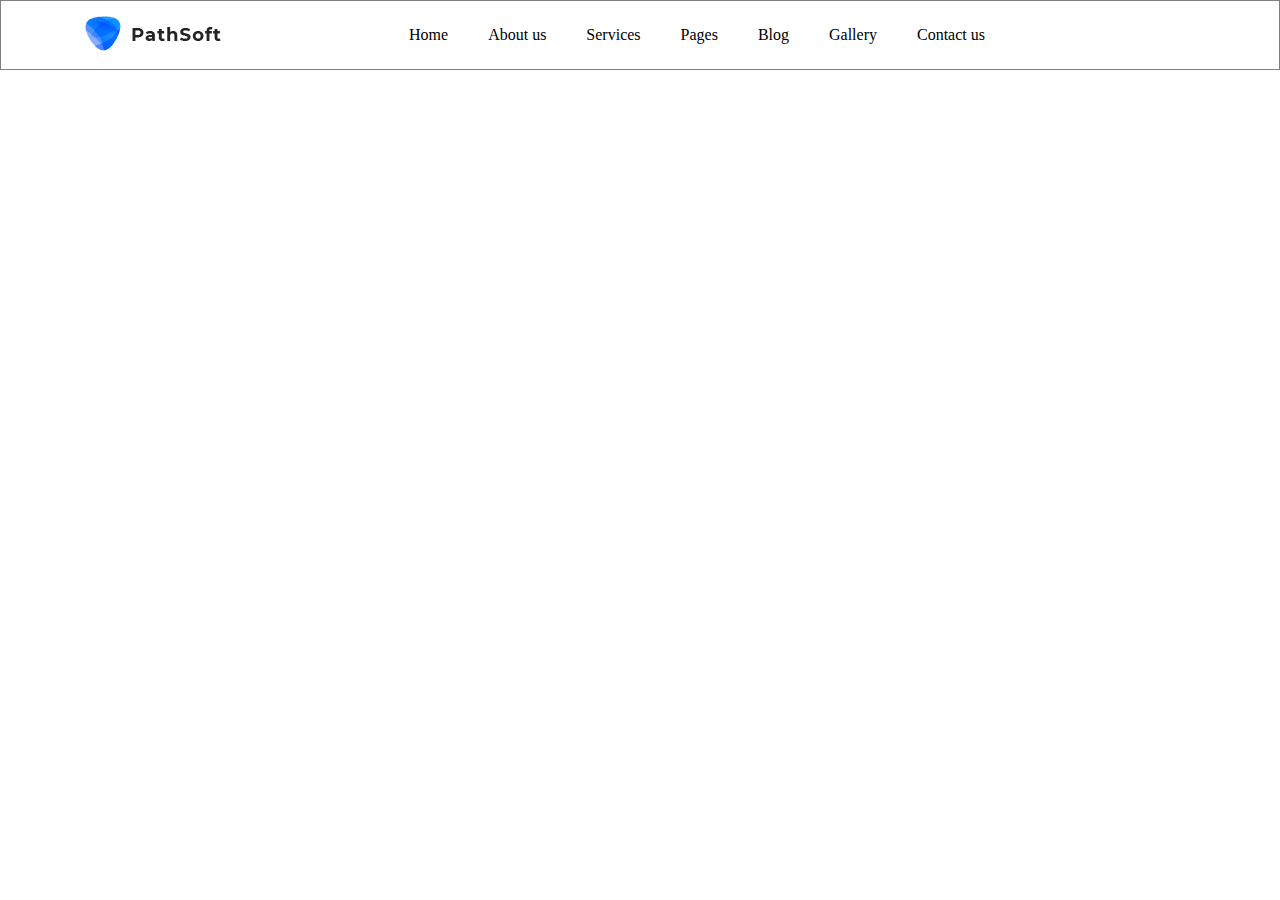
<file: Header/index.html>
<!DOCTYPE html>
<html lang="en">
<head>
    <meta charset="UTF-8">
    <meta http-equiv="X-UA-Compatible" content="IE=edge">
    <meta name="viewport" content="width=device-width, initial-scale=1.0">
    <link rel="stylesheet" href="css/grid.css">
    <link rel="stylesheet" href="css/style.css">
    <link rel="stylesheet" href="https://cdnjs.cloudflare.com/ajax/libs/font-awesome/5.15.3/css/all.min.css" integrity="sha512-iBBXm8fW90+nuLcSKlbmrPcLa0OT92xO1BIsZ+ywDWZCvqsWgccV3gFoRBv0z+8dLJgyAHIhR35VZc2oM/gI1w==" crossorigin="anonymous" />
    <title>Document</title>
</head>
<body>
    <section class="navbar d-flex align-items-center">
        <div class="container">
            <div class="row">
                <div class="col-2">
                    <img src="img/cropped-logo-1-2.png" alt="">
                </div>
                <div class="col-8 d-flex d-flex justify-content-end align-items-center">
                    <li>Home</li>
                    <li>About us</li>
                    <li>Services</li>
                    <li>Pages</li>
                    <li>Blog</li>
                    <li>Gallery</li>
                    <li>Contact us</li>
                </div>
                <div class="col-2 d-flex justify-content-end align-items-center">
                    <span><i class="fas fa-search"></i></span>
                </div>
            </div>
        </div>
    </section>
    
</body>
</html>
</file>
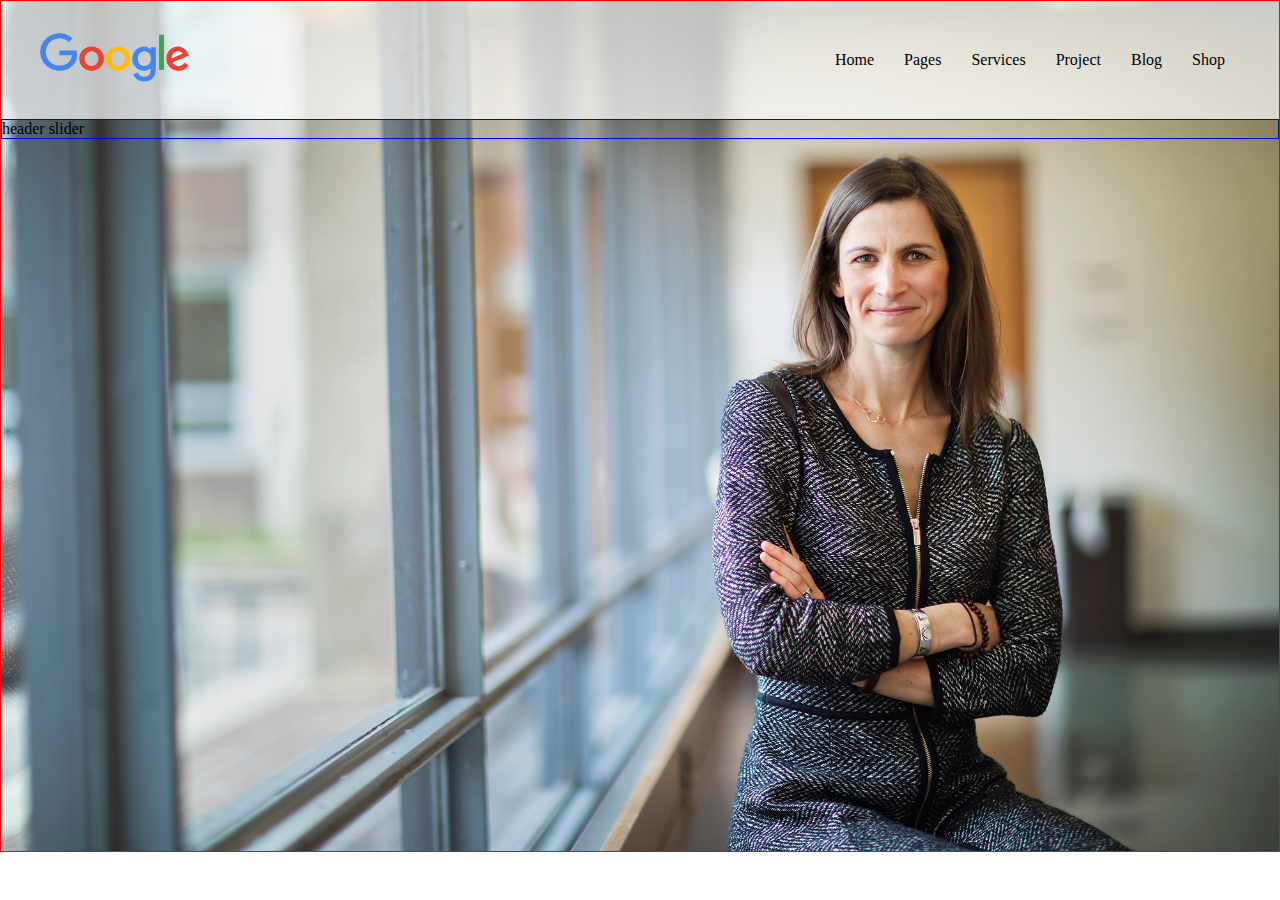
<file: lesson 2/index.html>
<!DOCTYPE html>
<html lang="en">
<head>
    <meta charset="UTF-8">
    <meta name="viewport" content="width=device-width, initial-scale=1.0">
    <title>Document</title>
    <link rel="stylesheet" href="css/style.css">
</head>
<body>
    <section id="header">
        <div class="header-navbar">
            <div class="navbar-nav">
                <div class="navbar-logo"><img src="img/580b57fcd9996e24bc43c51f.png"></div>
                <div class="navbar-links">
                    <ul>
                        <li>Home</li>
                        <li>Pages</li>
                        <li>Services</li>
                        <li>Project</li>
                        <li>Blog</li>
                        <li>Shop</li>
                    </ul>
                </div>
            </div>
        </div>
        <div class="header-slider">
            header slider
        </div>
    </section>
</body>
</html>
</file>
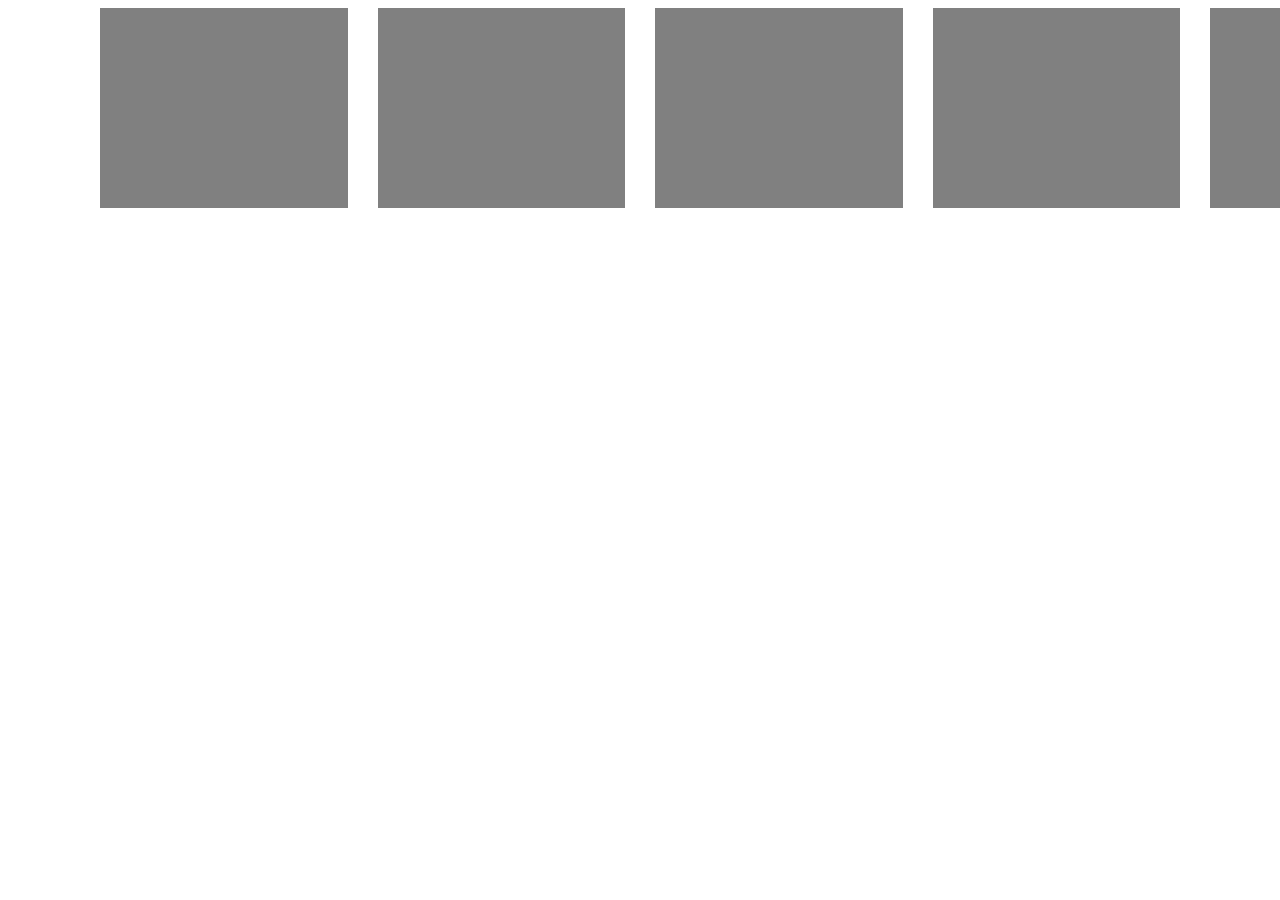
<file: lesson 3/index.html>
<!DOCTYPE html>
<html lang="en">
<head>
    <meta charset="UTF-8">
    <meta name="viewport" content="width=device-width, initial-scale=1.0">
    <link rel="stylesheet" href="css/grid.css">
    <link rel="stylesheet" href="css/style.css">
    <title>Document</title>
</head>
<body>
    <div class="container">
        <div class="raw">
            <div class="col-3">
                <div class="box"></div>
            </div>
            <div class="col-3">
                <div class="box"></div>
            </div>
            <div class="col-3">
                <div class="box"></div>
            </div>
            <div class="col-3">
                <div class="box"></div>
            </div>
            <div class="col-3">
                <div class="box"></div>
            </div>
            <div class="col-3">
                <div class="box"></div>
            </div>
            <div class="col-3">
                <div class="box"></div>
            </div>
            <div class="col-3">
                <div class="box"></div>
            </div>
        </div>
    </div>
    
</body>
</html>
</file>
<file: Header/css/style.css>
body{
    margin: 0px;
    padding: 0px;
}

.col-6{
    display: flex;
}
li{
    list-style: none;
    margin: 0px 20px;
}
.navbar{
    height: 70px;
    border: 1px solid gray;
}
</file>
<file: lesson 2/css/style.css>
body{
    margin: 0px;
}
#header{
    border: 1px solid red;
    height: 850px;
    background: gray url('../img/iStock_90924617_MEDIUM.jpg');
    background-repeat: no-repeat;
    background-size: cover;
    background-position: center center;
}
.header-navbar{
    background: rgba(255, 255, 255, .7);
}
.navbar-nav{
    width: 1200px;
    margin: auto;
    display: flex;
    justify-content: space-between;
    align-items: center;
}
.navbar-logo{
    width: 150px;
}
.navbar-logo img{
    width: 150px;
}
.navbar-links{
    margin: auto 0px;
}
.navbar-links ul{
    margin: 0px;
    padding: 0px;
    display: flex;
    justify-content: flex-end;
    align-content: center;
}
.navbar-links ul li{
    list-style: none;
    padding: 50px 15px;
    cursor: pointer;
    transition: 200ms linear;
    box-sizing: border-box;
}
.navbar-links ul li:hover{
    border-bottom: 3px solid green;
    color: green;
    box-sizing: border-box;
}
.header-slider{
    border: 1px solid blue;
}
</file>
<file: lesson 3/css/style.css>
.box{
    background: gray;
    height: 200px;
}
.raw{
    display: flex
}
</file>
<file: Header/css/grid.css>
/*!
 * Bootstrap Grid v4.0.0 (https://getbootstrap.com)
 * Copyright 2011-2018 The Bootstrap Authors
 * Copyright 2011-2018 Twitter, Inc.
 * Licensed under MIT (https://github.com/twbs/bootstrap/blob/master/LICENSE)
 */

/* http://meyerweb.com/eric/tools/css/reset/ 
   v2.0 | 20110126
   License: none (public domain)
*/

html, body, div, span, applet, object, iframe,
h1, h2, h3, h4, h5, h6, p, blockquote, pre,
a, abbr, acronym, address, big, cite, code,
del, dfn, em, img, ins, kbd, q, s, samp,
small, strike, strong, sub, sup, tt, var,
b, u, i, center,
dl, dt, dd, ol, ul, li,
fieldset, form, label, legend,
table, caption, tbody, tfoot, thead, tr, th, td,
article, aside, canvas, details, embed, 
figure, figcaption, footer, header, hgroup, 
menu, nav, output, ruby, section, summary,
time, mark, audio, video {
	margin: 0;
	padding: 0;
	border: 0;
	font-size: 100%;
	font: inherit;
	vertical-align: baseline;
}
/* HTML5 display-role reset for older browsers */
article, aside, details, figcaption, figure, 
footer, header, hgroup, menu, nav, section {
	display: block;
}
body {
	line-height: 1;
}
ol, ul {
	list-style: none;
}
blockquote, q {
	quotes: none;
}
blockquote:before, blockquote:after,
q:before, q:after {
	content: '';
	content: none;
}
table {
	border-collapse: collapse;
	border-spacing: 0;
}

@-ms-viewport {
  width: device-width;
}

html {
  box-sizing: border-box;
  -ms-overflow-style: scrollbar;
}

*,
*::before,
*::after {
  box-sizing: inherit;
}

.container {
  width: 100%;
  padding-right: 15px;
  padding-left: 15px;
  margin-right: auto;
  margin-left: auto;
}

@media (min-width: 576px) {
  .container {
    max-width: 540px;
  }
}

@media (min-width: 768px) {
  .container {
    max-width: 720px;
  }
}

@media (min-width: 992px) {
  .container {
    max-width: 960px;
  }
}

@media (min-width: 1200px) {
  .container {
    max-width: 1140px;
  }
}

.container-fluid {
  width: 100%;
  padding-right: 15px;
  padding-left: 15px;
  margin-right: auto;
  margin-left: auto;
}

.row {
  display: -webkit-box;
  display: -ms-flexbox;
  display: flex;
  -ms-flex-wrap: wrap;
  flex-wrap: wrap;
  margin-right: -15px;
  margin-left: -15px;
}

.no-gutters {
  margin-right: 0;
  margin-left: 0;
}

.no-gutters > .col,
.no-gutters > [class*="col-"] {
  padding-right: 0;
  padding-left: 0;
}

.col-1, .col-2, .col-3, .col-4, .col-5, .col-6, .col-7, .col-8, .col-9, .col-10, .col-11, .col-12, .col,
.col-auto, .col-sm-1, .col-sm-2, .col-sm-3, .col-sm-4, .col-sm-5, .col-sm-6, .col-sm-7, .col-sm-8, .col-sm-9, .col-sm-10, .col-sm-11, .col-sm-12, .col-sm,
.col-sm-auto, .col-md-1, .col-md-2, .col-md-3, .col-md-4, .col-md-5, .col-md-6, .col-md-7, .col-md-8, .col-md-9, .col-md-10, .col-md-11, .col-md-12, .col-md,
.col-md-auto, .col-lg-1, .col-lg-2, .col-lg-3, .col-lg-4, .col-lg-5, .col-lg-6, .col-lg-7, .col-lg-8, .col-lg-9, .col-lg-10, .col-lg-11, .col-lg-12, .col-lg,
.col-lg-auto, .col-xl-1, .col-xl-2, .col-xl-3, .col-xl-4, .col-xl-5, .col-xl-6, .col-xl-7, .col-xl-8, .col-xl-9, .col-xl-10, .col-xl-11, .col-xl-12, .col-xl,
.col-xl-auto {
  position: relative;
  width: 100%;
  min-height: 1px;
  padding-right: 15px;
  padding-left: 15px;
}

.col {
  -ms-flex-preferred-size: 0;
  flex-basis: 0;
  -webkit-box-flex: 1;
  -ms-flex-positive: 1;
  flex-grow: 1;
  max-width: 100%;
}

.col-auto {
  -webkit-box-flex: 0;
  -ms-flex: 0 0 auto;
  flex: 0 0 auto;
  width: auto;
  max-width: none;
}

.col-1 {
  -webkit-box-flex: 0;
  -ms-flex: 0 0 8.333333%;
  flex: 0 0 8.333333%;
  max-width: 8.333333%;
}

.col-2 {
  -webkit-box-flex: 0;
  -ms-flex: 0 0 16.666667%;
  flex: 0 0 16.666667%;
  max-width: 16.666667%;
}

.col-3 {
  -webkit-box-flex: 0;
  -ms-flex: 0 0 25%;
  flex: 0 0 25%;
  max-width: 25%;
}

.col-4 {
  -webkit-box-flex: 0;
  -ms-flex: 0 0 33.333333%;
  flex: 0 0 33.333333%;
  max-width: 33.333333%;
}

.col-5 {
  -webkit-box-flex: 0;
  -ms-flex: 0 0 41.666667%;
  flex: 0 0 41.666667%;
  max-width: 41.666667%;
}

.col-6 {
  -webkit-box-flex: 0;
  -ms-flex: 0 0 50%;
  flex: 0 0 50%;
  max-width: 50%;
}

.col-7 {
  -webkit-box-flex: 0;
  -ms-flex: 0 0 58.333333%;
  flex: 0 0 58.333333%;
  max-width: 58.333333%;
}

.col-8 {
  -webkit-box-flex: 0;
  -ms-flex: 0 0 66.666667%;
  flex: 0 0 66.666667%;
  max-width: 66.666667%;
}

.col-9 {
  -webkit-box-flex: 0;
  -ms-flex: 0 0 75%;
  flex: 0 0 75%;
  max-width: 75%;
}

.col-10 {
  -webkit-box-flex: 0;
  -ms-flex: 0 0 83.333333%;
  flex: 0 0 83.333333%;
  max-width: 83.333333%;
}

.col-11 {
  -webkit-box-flex: 0;
  -ms-flex: 0 0 91.666667%;
  flex: 0 0 91.666667%;
  max-width: 91.666667%;
}

.col-12 {
  -webkit-box-flex: 0;
  -ms-flex: 0 0 100%;
  flex: 0 0 100%;
  max-width: 100%;
}

.order-first {
  -webkit-box-ordinal-group: 0;
  -ms-flex-order: -1;
  order: -1;
}

.order-last {
  -webkit-box-ordinal-group: 14;
  -ms-flex-order: 13;
  order: 13;
}

.order-0 {
  -webkit-box-ordinal-group: 1;
  -ms-flex-order: 0;
  order: 0;
}

.order-1 {
  -webkit-box-ordinal-group: 2;
  -ms-flex-order: 1;
  order: 1;
}

.order-2 {
  -webkit-box-ordinal-group: 3;
  -ms-flex-order: 2;
  order: 2;
}

.order-3 {
  -webkit-box-ordinal-group: 4;
  -ms-flex-order: 3;
  order: 3;
}

.order-4 {
  -webkit-box-ordinal-group: 5;
  -ms-flex-order: 4;
  order: 4;
}

.order-5 {
  -webkit-box-ordinal-group: 6;
  -ms-flex-order: 5;
  order: 5;
}

.order-6 {
  -webkit-box-ordinal-group: 7;
  -ms-flex-order: 6;
  order: 6;
}

.order-7 {
  -webkit-box-ordinal-group: 8;
  -ms-flex-order: 7;
  order: 7;
}

.order-8 {
  -webkit-box-ordinal-group: 9;
  -ms-flex-order: 8;
  order: 8;
}

.order-9 {
  -webkit-box-ordinal-group: 10;
  -ms-flex-order: 9;
  order: 9;
}

.order-10 {
  -webkit-box-ordinal-group: 11;
  -ms-flex-order: 10;
  order: 10;
}

.order-11 {
  -webkit-box-ordinal-group: 12;
  -ms-flex-order: 11;
  order: 11;
}

.order-12 {
  -webkit-box-ordinal-group: 13;
  -ms-flex-order: 12;
  order: 12;
}

.offset-1 {
  margin-left: 8.333333%;
}

.offset-2 {
  margin-left: 16.666667%;
}

.offset-3 {
  margin-left: 25%;
}

.offset-4 {
  margin-left: 33.333333%;
}

.offset-5 {
  margin-left: 41.666667%;
}

.offset-6 {
  margin-left: 50%;
}

.offset-7 {
  margin-left: 58.333333%;
}

.offset-8 {
  margin-left: 66.666667%;
}

.offset-9 {
  margin-left: 75%;
}

.offset-10 {
  margin-left: 83.333333%;
}

.offset-11 {
  margin-left: 91.666667%;
}

@media (min-width: 576px) {
  .col-sm {
    -ms-flex-preferred-size: 0;
    flex-basis: 0;
    -webkit-box-flex: 1;
    -ms-flex-positive: 1;
    flex-grow: 1;
    max-width: 100%;
  }
  .col-sm-auto {
    -webkit-box-flex: 0;
    -ms-flex: 0 0 auto;
    flex: 0 0 auto;
    width: auto;
    max-width: none;
  }
  .col-sm-1 {
    -webkit-box-flex: 0;
    -ms-flex: 0 0 8.333333%;
    flex: 0 0 8.333333%;
    max-width: 8.333333%;
  }
  .col-sm-2 {
    -webkit-box-flex: 0;
    -ms-flex: 0 0 16.666667%;
    flex: 0 0 16.666667%;
    max-width: 16.666667%;
  }
  .col-sm-3 {
    -webkit-box-flex: 0;
    -ms-flex: 0 0 25%;
    flex: 0 0 25%;
    max-width: 25%;
  }
  .col-sm-4 {
    -webkit-box-flex: 0;
    -ms-flex: 0 0 33.333333%;
    flex: 0 0 33.333333%;
    max-width: 33.333333%;
  }
  .col-sm-5 {
    -webkit-box-flex: 0;
    -ms-flex: 0 0 41.666667%;
    flex: 0 0 41.666667%;
    max-width: 41.666667%;
  }
  .col-sm-6 {
    -webkit-box-flex: 0;
    -ms-flex: 0 0 50%;
    flex: 0 0 50%;
    max-width: 50%;
  }
  .col-sm-7 {
    -webkit-box-flex: 0;
    -ms-flex: 0 0 58.333333%;
    flex: 0 0 58.333333%;
    max-width: 58.333333%;
  }
  .col-sm-8 {
    -webkit-box-flex: 0;
    -ms-flex: 0 0 66.666667%;
    flex: 0 0 66.666667%;
    max-width: 66.666667%;
  }
  .col-sm-9 {
    -webkit-box-flex: 0;
    -ms-flex: 0 0 75%;
    flex: 0 0 75%;
    max-width: 75%;
  }
  .col-sm-10 {
    -webkit-box-flex: 0;
    -ms-flex: 0 0 83.333333%;
    flex: 0 0 83.333333%;
    max-width: 83.333333%;
  }
  .col-sm-11 {
    -webkit-box-flex: 0;
    -ms-flex: 0 0 91.666667%;
    flex: 0 0 91.666667%;
    max-width: 91.666667%;
  }
  .col-sm-12 {
    -webkit-box-flex: 0;
    -ms-flex: 0 0 100%;
    flex: 0 0 100%;
    max-width: 100%;
  }
  .order-sm-first {
    -webkit-box-ordinal-group: 0;
    -ms-flex-order: -1;
    order: -1;
  }
  .order-sm-last {
    -webkit-box-ordinal-group: 14;
    -ms-flex-order: 13;
    order: 13;
  }
  .order-sm-0 {
    -webkit-box-ordinal-group: 1;
    -ms-flex-order: 0;
    order: 0;
  }
  .order-sm-1 {
    -webkit-box-ordinal-group: 2;
    -ms-flex-order: 1;
    order: 1;
  }
  .order-sm-2 {
    -webkit-box-ordinal-group: 3;
    -ms-flex-order: 2;
    order: 2;
  }
  .order-sm-3 {
    -webkit-box-ordinal-group: 4;
    -ms-flex-order: 3;
    order: 3;
  }
  .order-sm-4 {
    -webkit-box-ordinal-group: 5;
    -ms-flex-order: 4;
    order: 4;
  }
  .order-sm-5 {
    -webkit-box-ordinal-group: 6;
    -ms-flex-order: 5;
    order: 5;
  }
  .order-sm-6 {
    -webkit-box-ordinal-group: 7;
    -ms-flex-order: 6;
    order: 6;
  }
  .order-sm-7 {
    -webkit-box-ordinal-group: 8;
    -ms-flex-order: 7;
    order: 7;
  }
  .order-sm-8 {
    -webkit-box-ordinal-group: 9;
    -ms-flex-order: 8;
    order: 8;
  }
  .order-sm-9 {
    -webkit-box-ordinal-group: 10;
    -ms-flex-order: 9;
    order: 9;
  }
  .order-sm-10 {
    -webkit-box-ordinal-group: 11;
    -ms-flex-order: 10;
    order: 10;
  }
  .order-sm-11 {
    -webkit-box-ordinal-group: 12;
    -ms-flex-order: 11;
    order: 11;
  }
  .order-sm-12 {
    -webkit-box-ordinal-group: 13;
    -ms-flex-order: 12;
    order: 12;
  }
  .offset-sm-0 {
    margin-left: 0;
  }
  .offset-sm-1 {
    margin-left: 8.333333%;
  }
  .offset-sm-2 {
    margin-left: 16.666667%;
  }
  .offset-sm-3 {
    margin-left: 25%;
  }
  .offset-sm-4 {
    margin-left: 33.333333%;
  }
  .offset-sm-5 {
    margin-left: 41.666667%;
  }
  .offset-sm-6 {
    margin-left: 50%;
  }
  .offset-sm-7 {
    margin-left: 58.333333%;
  }
  .offset-sm-8 {
    margin-left: 66.666667%;
  }
  .offset-sm-9 {
    margin-left: 75%;
  }
  .offset-sm-10 {
    margin-left: 83.333333%;
  }
  .offset-sm-11 {
    margin-left: 91.666667%;
  }
}

@media (min-width: 768px) {
  .col-md {
    -ms-flex-preferred-size: 0;
    flex-basis: 0;
    -webkit-box-flex: 1;
    -ms-flex-positive: 1;
    flex-grow: 1;
    max-width: 100%;
  }
  .col-md-auto {
    -webkit-box-flex: 0;
    -ms-flex: 0 0 auto;
    flex: 0 0 auto;
    width: auto;
    max-width: none;
  }
  .col-md-1 {
    -webkit-box-flex: 0;
    -ms-flex: 0 0 8.333333%;
    flex: 0 0 8.333333%;
    max-width: 8.333333%;
  }
  .col-md-2 {
    -webkit-box-flex: 0;
    -ms-flex: 0 0 16.666667%;
    flex: 0 0 16.666667%;
    max-width: 16.666667%;
  }
  .col-md-3 {
    -webkit-box-flex: 0;
    -ms-flex: 0 0 25%;
    flex: 0 0 25%;
    max-width: 25%;
  }
  .col-md-4 {
    -webkit-box-flex: 0;
    -ms-flex: 0 0 33.333333%;
    flex: 0 0 33.333333%;
    max-width: 33.333333%;
  }
  .col-md-5 {
    -webkit-box-flex: 0;
    -ms-flex: 0 0 41.666667%;
    flex: 0 0 41.666667%;
    max-width: 41.666667%;
  }
  .col-md-6 {
    -webkit-box-flex: 0;
    -ms-flex: 0 0 50%;
    flex: 0 0 50%;
    max-width: 50%;
  }
  .col-md-7 {
    -webkit-box-flex: 0;
    -ms-flex: 0 0 58.333333%;
    flex: 0 0 58.333333%;
    max-width: 58.333333%;
  }
  .col-md-8 {
    -webkit-box-flex: 0;
    -ms-flex: 0 0 66.666667%;
    flex: 0 0 66.666667%;
    max-width: 66.666667%;
  }
  .col-md-9 {
    -webkit-box-flex: 0;
    -ms-flex: 0 0 75%;
    flex: 0 0 75%;
    max-width: 75%;
  }
  .col-md-10 {
    -webkit-box-flex: 0;
    -ms-flex: 0 0 83.333333%;
    flex: 0 0 83.333333%;
    max-width: 83.333333%;
  }
  .col-md-11 {
    -webkit-box-flex: 0;
    -ms-flex: 0 0 91.666667%;
    flex: 0 0 91.666667%;
    max-width: 91.666667%;
  }
  .col-md-12 {
    -webkit-box-flex: 0;
    -ms-flex: 0 0 100%;
    flex: 0 0 100%;
    max-width: 100%;
  }
  .order-md-first {
    -webkit-box-ordinal-group: 0;
    -ms-flex-order: -1;
    order: -1;
  }
  .order-md-last {
    -webkit-box-ordinal-group: 14;
    -ms-flex-order: 13;
    order: 13;
  }
  .order-md-0 {
    -webkit-box-ordinal-group: 1;
    -ms-flex-order: 0;
    order: 0;
  }
  .order-md-1 {
    -webkit-box-ordinal-group: 2;
    -ms-flex-order: 1;
    order: 1;
  }
  .order-md-2 {
    -webkit-box-ordinal-group: 3;
    -ms-flex-order: 2;
    order: 2;
  }
  .order-md-3 {
    -webkit-box-ordinal-group: 4;
    -ms-flex-order: 3;
    order: 3;
  }
  .order-md-4 {
    -webkit-box-ordinal-group: 5;
    -ms-flex-order: 4;
    order: 4;
  }
  .order-md-5 {
    -webkit-box-ordinal-group: 6;
    -ms-flex-order: 5;
    order: 5;
  }
  .order-md-6 {
    -webkit-box-ordinal-group: 7;
    -ms-flex-order: 6;
    order: 6;
  }
  .order-md-7 {
    -webkit-box-ordinal-group: 8;
    -ms-flex-order: 7;
    order: 7;
  }
  .order-md-8 {
    -webkit-box-ordinal-group: 9;
    -ms-flex-order: 8;
    order: 8;
  }
  .order-md-9 {
    -webkit-box-ordinal-group: 10;
    -ms-flex-order: 9;
    order: 9;
  }
  .order-md-10 {
    -webkit-box-ordinal-group: 11;
    -ms-flex-order: 10;
    order: 10;
  }
  .order-md-11 {
    -webkit-box-ordinal-group: 12;
    -ms-flex-order: 11;
    order: 11;
  }
  .order-md-12 {
    -webkit-box-ordinal-group: 13;
    -ms-flex-order: 12;
    order: 12;
  }
  .offset-md-0 {
    margin-left: 0;
  }
  .offset-md-1 {
    margin-left: 8.333333%;
  }
  .offset-md-2 {
    margin-left: 16.666667%;
  }
  .offset-md-3 {
    margin-left: 25%;
  }
  .offset-md-4 {
    margin-left: 33.333333%;
  }
  .offset-md-5 {
    margin-left: 41.666667%;
  }
  .offset-md-6 {
    margin-left: 50%;
  }
  .offset-md-7 {
    margin-left: 58.333333%;
  }
  .offset-md-8 {
    margin-left: 66.666667%;
  }
  .offset-md-9 {
    margin-left: 75%;
  }
  .offset-md-10 {
    margin-left: 83.333333%;
  }
  .offset-md-11 {
    margin-left: 91.666667%;
  }
}

@media (min-width: 992px) {
  .col-lg {
    -ms-flex-preferred-size: 0;
    flex-basis: 0;
    -webkit-box-flex: 1;
    -ms-flex-positive: 1;
    flex-grow: 1;
    max-width: 100%;
  }
  .col-lg-auto {
    -webkit-box-flex: 0;
    -ms-flex: 0 0 auto;
    flex: 0 0 auto;
    width: auto;
    max-width: none;
  }
  .col-lg-1 {
    -webkit-box-flex: 0;
    -ms-flex: 0 0 8.333333%;
    flex: 0 0 8.333333%;
    max-width: 8.333333%;
  }
  .col-lg-2 {
    -webkit-box-flex: 0;
    -ms-flex: 0 0 16.666667%;
    flex: 0 0 16.666667%;
    max-width: 16.666667%;
  }
  .col-lg-3 {
    -webkit-box-flex: 0;
    -ms-flex: 0 0 25%;
    flex: 0 0 25%;
    max-width: 25%;
  }
  .col-lg-4 {
    -webkit-box-flex: 0;
    -ms-flex: 0 0 33.333333%;
    flex: 0 0 33.333333%;
    max-width: 33.333333%;
  }
  .col-lg-5 {
    -webkit-box-flex: 0;
    -ms-flex: 0 0 41.666667%;
    flex: 0 0 41.666667%;
    max-width: 41.666667%;
  }
  .col-lg-6 {
    -webkit-box-flex: 0;
    -ms-flex: 0 0 50%;
    flex: 0 0 50%;
    max-width: 50%;
  }
  .col-lg-7 {
    -webkit-box-flex: 0;
    -ms-flex: 0 0 58.333333%;
    flex: 0 0 58.333333%;
    max-width: 58.333333%;
  }
  .col-lg-8 {
    -webkit-box-flex: 0;
    -ms-flex: 0 0 66.666667%;
    flex: 0 0 66.666667%;
    max-width: 66.666667%;
  }
  .col-lg-9 {
    -webkit-box-flex: 0;
    -ms-flex: 0 0 75%;
    flex: 0 0 75%;
    max-width: 75%;
  }
  .col-lg-10 {
    -webkit-box-flex: 0;
    -ms-flex: 0 0 83.333333%;
    flex: 0 0 83.333333%;
    max-width: 83.333333%;
  }
  .col-lg-11 {
    -webkit-box-flex: 0;
    -ms-flex: 0 0 91.666667%;
    flex: 0 0 91.666667%;
    max-width: 91.666667%;
  }
  .col-lg-12 {
    -webkit-box-flex: 0;
    -ms-flex: 0 0 100%;
    flex: 0 0 100%;
    max-width: 100%;
  }
  .order-lg-first {
    -webkit-box-ordinal-group: 0;
    -ms-flex-order: -1;
    order: -1;
  }
  .order-lg-last {
    -webkit-box-ordinal-group: 14;
    -ms-flex-order: 13;
    order: 13;
  }
  .order-lg-0 {
    -webkit-box-ordinal-group: 1;
    -ms-flex-order: 0;
    order: 0;
  }
  .order-lg-1 {
    -webkit-box-ordinal-group: 2;
    -ms-flex-order: 1;
    order: 1;
  }
  .order-lg-2 {
    -webkit-box-ordinal-group: 3;
    -ms-flex-order: 2;
    order: 2;
  }
  .order-lg-3 {
    -webkit-box-ordinal-group: 4;
    -ms-flex-order: 3;
    order: 3;
  }
  .order-lg-4 {
    -webkit-box-ordinal-group: 5;
    -ms-flex-order: 4;
    order: 4;
  }
  .order-lg-5 {
    -webkit-box-ordinal-group: 6;
    -ms-flex-order: 5;
    order: 5;
  }
  .order-lg-6 {
    -webkit-box-ordinal-group: 7;
    -ms-flex-order: 6;
    order: 6;
  }
  .order-lg-7 {
    -webkit-box-ordinal-group: 8;
    -ms-flex-order: 7;
    order: 7;
  }
  .order-lg-8 {
    -webkit-box-ordinal-group: 9;
    -ms-flex-order: 8;
    order: 8;
  }
  .order-lg-9 {
    -webkit-box-ordinal-group: 10;
    -ms-flex-order: 9;
    order: 9;
  }
  .order-lg-10 {
    -webkit-box-ordinal-group: 11;
    -ms-flex-order: 10;
    order: 10;
  }
  .order-lg-11 {
    -webkit-box-ordinal-group: 12;
    -ms-flex-order: 11;
    order: 11;
  }
  .order-lg-12 {
    -webkit-box-ordinal-group: 13;
    -ms-flex-order: 12;
    order: 12;
  }
  .offset-lg-0 {
    margin-left: 0;
  }
  .offset-lg-1 {
    margin-left: 8.333333%;
  }
  .offset-lg-2 {
    margin-left: 16.666667%;
  }
  .offset-lg-3 {
    margin-left: 25%;
  }
  .offset-lg-4 {
    margin-left: 33.333333%;
  }
  .offset-lg-5 {
    margin-left: 41.666667%;
  }
  .offset-lg-6 {
    margin-left: 50%;
  }
  .offset-lg-7 {
    margin-left: 58.333333%;
  }
  .offset-lg-8 {
    margin-left: 66.666667%;
  }
  .offset-lg-9 {
    margin-left: 75%;
  }
  .offset-lg-10 {
    margin-left: 83.333333%;
  }
  .offset-lg-11 {
    margin-left: 91.666667%;
  }
}

@media (min-width: 1200px) {
  .col-xl {
    -ms-flex-preferred-size: 0;
    flex-basis: 0;
    -webkit-box-flex: 1;
    -ms-flex-positive: 1;
    flex-grow: 1;
    max-width: 100%;
  }
  .col-xl-auto {
    -webkit-box-flex: 0;
    -ms-flex: 0 0 auto;
    flex: 0 0 auto;
    width: auto;
    max-width: none;
  }
  .col-xl-1 {
    -webkit-box-flex: 0;
    -ms-flex: 0 0 8.333333%;
    flex: 0 0 8.333333%;
    max-width: 8.333333%;
  }
  .col-xl-2 {
    -webkit-box-flex: 0;
    -ms-flex: 0 0 16.666667%;
    flex: 0 0 16.666667%;
    max-width: 16.666667%;
  }
  .col-xl-3 {
    -webkit-box-flex: 0;
    -ms-flex: 0 0 25%;
    flex: 0 0 25%;
    max-width: 25%;
  }
  .col-xl-4 {
    -webkit-box-flex: 0;
    -ms-flex: 0 0 33.333333%;
    flex: 0 0 33.333333%;
    max-width: 33.333333%;
  }
  .col-xl-5 {
    -webkit-box-flex: 0;
    -ms-flex: 0 0 41.666667%;
    flex: 0 0 41.666667%;
    max-width: 41.666667%;
  }
  .col-xl-6 {
    -webkit-box-flex: 0;
    -ms-flex: 0 0 50%;
    flex: 0 0 50%;
    max-width: 50%;
  }
  .col-xl-7 {
    -webkit-box-flex: 0;
    -ms-flex: 0 0 58.333333%;
    flex: 0 0 58.333333%;
    max-width: 58.333333%;
  }
  .col-xl-8 {
    -webkit-box-flex: 0;
    -ms-flex: 0 0 66.666667%;
    flex: 0 0 66.666667%;
    max-width: 66.666667%;
  }
  .col-xl-9 {
    -webkit-box-flex: 0;
    -ms-flex: 0 0 75%;
    flex: 0 0 75%;
    max-width: 75%;
  }
  .col-xl-10 {
    -webkit-box-flex: 0;
    -ms-flex: 0 0 83.333333%;
    flex: 0 0 83.333333%;
    max-width: 83.333333%;
  }
  .col-xl-11 {
    -webkit-box-flex: 0;
    -ms-flex: 0 0 91.666667%;
    flex: 0 0 91.666667%;
    max-width: 91.666667%;
  }
  .col-xl-12 {
    -webkit-box-flex: 0;
    -ms-flex: 0 0 100%;
    flex: 0 0 100%;
    max-width: 100%;
  }
  .order-xl-first {
    -webkit-box-ordinal-group: 0;
    -ms-flex-order: -1;
    order: -1;
  }
  .order-xl-last {
    -webkit-box-ordinal-group: 14;
    -ms-flex-order: 13;
    order: 13;
  }
  .order-xl-0 {
    -webkit-box-ordinal-group: 1;
    -ms-flex-order: 0;
    order: 0;
  }
  .order-xl-1 {
    -webkit-box-ordinal-group: 2;
    -ms-flex-order: 1;
    order: 1;
  }
  .order-xl-2 {
    -webkit-box-ordinal-group: 3;
    -ms-flex-order: 2;
    order: 2;
  }
  .order-xl-3 {
    -webkit-box-ordinal-group: 4;
    -ms-flex-order: 3;
    order: 3;
  }
  .order-xl-4 {
    -webkit-box-ordinal-group: 5;
    -ms-flex-order: 4;
    order: 4;
  }
  .order-xl-5 {
    -webkit-box-ordinal-group: 6;
    -ms-flex-order: 5;
    order: 5;
  }
  .order-xl-6 {
    -webkit-box-ordinal-group: 7;
    -ms-flex-order: 6;
    order: 6;
  }
  .order-xl-7 {
    -webkit-box-ordinal-group: 8;
    -ms-flex-order: 7;
    order: 7;
  }
  .order-xl-8 {
    -webkit-box-ordinal-group: 9;
    -ms-flex-order: 8;
    order: 8;
  }
  .order-xl-9 {
    -webkit-box-ordinal-group: 10;
    -ms-flex-order: 9;
    order: 9;
  }
  .order-xl-10 {
    -webkit-box-ordinal-group: 11;
    -ms-flex-order: 10;
    order: 10;
  }
  .order-xl-11 {
    -webkit-box-ordinal-group: 12;
    -ms-flex-order: 11;
    order: 11;
  }
  .order-xl-12 {
    -webkit-box-ordinal-group: 13;
    -ms-flex-order: 12;
    order: 12;
  }
  .offset-xl-0 {
    margin-left: 0;
  }
  .offset-xl-1 {
    margin-left: 8.333333%;
  }
  .offset-xl-2 {
    margin-left: 16.666667%;
  }
  .offset-xl-3 {
    margin-left: 25%;
  }
  .offset-xl-4 {
    margin-left: 33.333333%;
  }
  .offset-xl-5 {
    margin-left: 41.666667%;
  }
  .offset-xl-6 {
    margin-left: 50%;
  }
  .offset-xl-7 {
    margin-left: 58.333333%;
  }
  .offset-xl-8 {
    margin-left: 66.666667%;
  }
  .offset-xl-9 {
    margin-left: 75%;
  }
  .offset-xl-10 {
    margin-left: 83.333333%;
  }
  .offset-xl-11 {
    margin-left: 91.666667%;
  }
}

.d-none {
  display: none !important;
}

.d-inline {
  display: inline !important;
}

.d-inline-block {
  display: inline-block !important;
}

.d-block {
  display: block !important;
}

.d-table {
  display: table !important;
}

.d-table-row {
  display: table-row !important;
}

.d-table-cell {
  display: table-cell !important;
}

.d-flex {
  display: -webkit-box !important;
  display: -ms-flexbox !important;
  display: flex !important;
}

.d-inline-flex {
  display: -webkit-inline-box !important;
  display: -ms-inline-flexbox !important;
  display: inline-flex !important;
}

@media (min-width: 576px) {
  .d-sm-none {
    display: none !important;
  }
  .d-sm-inline {
    display: inline !important;
  }
  .d-sm-inline-block {
    display: inline-block !important;
  }
  .d-sm-block {
    display: block !important;
  }
  .d-sm-table {
    display: table !important;
  }
  .d-sm-table-row {
    display: table-row !important;
  }
  .d-sm-table-cell {
    display: table-cell !important;
  }
  .d-sm-flex {
    display: -webkit-box !important;
    display: -ms-flexbox !important;
    display: flex !important;
  }
  .d-sm-inline-flex {
    display: -webkit-inline-box !important;
    display: -ms-inline-flexbox !important;
    display: inline-flex !important;
  }
}

@media (min-width: 768px) {
  .d-md-none {
    display: none !important;
  }
  .d-md-inline {
    display: inline !important;
  }
  .d-md-inline-block {
    display: inline-block !important;
  }
  .d-md-block {
    display: block !important;
  }
  .d-md-table {
    display: table !important;
  }
  .d-md-table-row {
    display: table-row !important;
  }
  .d-md-table-cell {
    display: table-cell !important;
  }
  .d-md-flex {
    display: -webkit-box !important;
    display: -ms-flexbox !important;
    display: flex !important;
  }
  .d-md-inline-flex {
    display: -webkit-inline-box !important;
    display: -ms-inline-flexbox !important;
    display: inline-flex !important;
  }
}

@media (min-width: 992px) {
  .d-lg-none {
    display: none !important;
  }
  .d-lg-inline {
    display: inline !important;
  }
  .d-lg-inline-block {
    display: inline-block !important;
  }
  .d-lg-block {
    display: block !important;
  }
  .d-lg-table {
    display: table !important;
  }
  .d-lg-table-row {
    display: table-row !important;
  }
  .d-lg-table-cell {
    display: table-cell !important;
  }
  .d-lg-flex {
    display: -webkit-box !important;
    display: -ms-flexbox !important;
    display: flex !important;
  }
  .d-lg-inline-flex {
    display: -webkit-inline-box !important;
    display: -ms-inline-flexbox !important;
    display: inline-flex !important;
  }
}

@media (min-width: 1200px) {
  .d-xl-none {
    display: none !important;
  }
  .d-xl-inline {
    display: inline !important;
  }
  .d-xl-inline-block {
    display: inline-block !important;
  }
  .d-xl-block {
    display: block !important;
  }
  .d-xl-table {
    display: table !important;
  }
  .d-xl-table-row {
    display: table-row !important;
  }
  .d-xl-table-cell {
    display: table-cell !important;
  }
  .d-xl-flex {
    display: -webkit-box !important;
    display: -ms-flexbox !important;
    display: flex !important;
  }
  .d-xl-inline-flex {
    display: -webkit-inline-box !important;
    display: -ms-inline-flexbox !important;
    display: inline-flex !important;
  }
}

@media print {
  .d-print-none {
    display: none !important;
  }
  .d-print-inline {
    display: inline !important;
  }
  .d-print-inline-block {
    display: inline-block !important;
  }
  .d-print-block {
    display: block !important;
  }
  .d-print-table {
    display: table !important;
  }
  .d-print-table-row {
    display: table-row !important;
  }
  .d-print-table-cell {
    display: table-cell !important;
  }
  .d-print-flex {
    display: -webkit-box !important;
    display: -ms-flexbox !important;
    display: flex !important;
  }
  .d-print-inline-flex {
    display: -webkit-inline-box !important;
    display: -ms-inline-flexbox !important;
    display: inline-flex !important;
  }
}

.flex-row {
  -webkit-box-orient: horizontal !important;
  -webkit-box-direction: normal !important;
  -ms-flex-direction: row !important;
  flex-direction: row !important;
}

.flex-column {
  -webkit-box-orient: vertical !important;
  -webkit-box-direction: normal !important;
  -ms-flex-direction: column !important;
  flex-direction: column !important;
}

.flex-row-reverse {
  -webkit-box-orient: horizontal !important;
  -webkit-box-direction: reverse !important;
  -ms-flex-direction: row-reverse !important;
  flex-direction: row-reverse !important;
}

.flex-column-reverse {
  -webkit-box-orient: vertical !important;
  -webkit-box-direction: reverse !important;
  -ms-flex-direction: column-reverse !important;
  flex-direction: column-reverse !important;
}

.flex-wrap {
  -ms-flex-wrap: wrap !important;
  flex-wrap: wrap !important;
}

.flex-nowrap {
  -ms-flex-wrap: nowrap !important;
  flex-wrap: nowrap !important;
}

.flex-wrap-reverse {
  -ms-flex-wrap: wrap-reverse !important;
  flex-wrap: wrap-reverse !important;
}

.justify-content-start {
  -webkit-box-pack: start !important;
  -ms-flex-pack: start !important;
  justify-content: flex-start !important;
}

.justify-content-end {
  -webkit-box-pack: end !important;
  -ms-flex-pack: end !important;
  justify-content: flex-end !important;
}

.justify-content-center {
  -webkit-box-pack: center !important;
  -ms-flex-pack: center !important;
  justify-content: center !important;
}

.justify-content-between {
  -webkit-box-pack: justify !important;
  -ms-flex-pack: justify !important;
  justify-content: space-between !important;
}

.justify-content-around {
  -ms-flex-pack: distribute !important;
  justify-content: space-around !important;
}

.align-items-start {
  -webkit-box-align: start !important;
  -ms-flex-align: start !important;
  align-items: flex-start !important;
}

.align-items-end {
  -webkit-box-align: end !important;
  -ms-flex-align: end !important;
  align-items: flex-end !important;
}

.align-items-center {
  -webkit-box-align: center !important;
  -ms-flex-align: center !important;
  align-items: center !important;
}

.align-items-baseline {
  -webkit-box-align: baseline !important;
  -ms-flex-align: baseline !important;
  align-items: baseline !important;
}

.align-items-stretch {
  -webkit-box-align: stretch !important;
  -ms-flex-align: stretch !important;
  align-items: stretch !important;
}

.align-content-start {
  -ms-flex-line-pack: start !important;
  align-content: flex-start !important;
}

.align-content-end {
  -ms-flex-line-pack: end !important;
  align-content: flex-end !important;
}

.align-content-center {
  -ms-flex-line-pack: center !important;
  align-content: center !important;
}

.align-content-between {
  -ms-flex-line-pack: justify !important;
  align-content: space-between !important;
}

.align-content-around {
  -ms-flex-line-pack: distribute !important;
  align-content: space-around !important;
}

.align-content-stretch {
  -ms-flex-line-pack: stretch !important;
  align-content: stretch !important;
}

.align-self-auto {
  -ms-flex-item-align: auto !important;
  align-self: auto !important;
}

.align-self-start {
  -ms-flex-item-align: start !important;
  align-self: flex-start !important;
}

.align-self-end {
  -ms-flex-item-align: end !important;
  align-self: flex-end !important;
}

.align-self-center {
  -ms-flex-item-align: center !important;
  align-self: center !important;
}

.align-self-baseline {
  -ms-flex-item-align: baseline !important;
  align-self: baseline !important;
}

.align-self-stretch {
  -ms-flex-item-align: stretch !important;
  align-self: stretch !important;
}

@media (min-width: 576px) {
  .flex-sm-row {
    -webkit-box-orient: horizontal !important;
    -webkit-box-direction: normal !important;
    -ms-flex-direction: row !important;
    flex-direction: row !important;
  }
  .flex-sm-column {
    -webkit-box-orient: vertical !important;
    -webkit-box-direction: normal !important;
    -ms-flex-direction: column !important;
    flex-direction: column !important;
  }
  .flex-sm-row-reverse {
    -webkit-box-orient: horizontal !important;
    -webkit-box-direction: reverse !important;
    -ms-flex-direction: row-reverse !important;
    flex-direction: row-reverse !important;
  }
  .flex-sm-column-reverse {
    -webkit-box-orient: vertical !important;
    -webkit-box-direction: reverse !important;
    -ms-flex-direction: column-reverse !important;
    flex-direction: column-reverse !important;
  }
  .flex-sm-wrap {
    -ms-flex-wrap: wrap !important;
    flex-wrap: wrap !important;
  }
  .flex-sm-nowrap {
    -ms-flex-wrap: nowrap !important;
    flex-wrap: nowrap !important;
  }
  .flex-sm-wrap-reverse {
    -ms-flex-wrap: wrap-reverse !important;
    flex-wrap: wrap-reverse !important;
  }
  .justify-content-sm-start {
    -webkit-box-pack: start !important;
    -ms-flex-pack: start !important;
    justify-content: flex-start !important;
  }
  .justify-content-sm-end {
    -webkit-box-pack: end !important;
    -ms-flex-pack: end !important;
    justify-content: flex-end !important;
  }
  .justify-content-sm-center {
    -webkit-box-pack: center !important;
    -ms-flex-pack: center !important;
    justify-content: center !important;
  }
  .justify-content-sm-between {
    -webkit-box-pack: justify !important;
    -ms-flex-pack: justify !important;
    justify-content: space-between !important;
  }
  .justify-content-sm-around {
    -ms-flex-pack: distribute !important;
    justify-content: space-around !important;
  }
  .align-items-sm-start {
    -webkit-box-align: start !important;
    -ms-flex-align: start !important;
    align-items: flex-start !important;
  }
  .align-items-sm-end {
    -webkit-box-align: end !important;
    -ms-flex-align: end !important;
    align-items: flex-end !important;
  }
  .align-items-sm-center {
    -webkit-box-align: center !important;
    -ms-flex-align: center !important;
    align-items: center !important;
  }
  .align-items-sm-baseline {
    -webkit-box-align: baseline !important;
    -ms-flex-align: baseline !important;
    align-items: baseline !important;
  }
  .align-items-sm-stretch {
    -webkit-box-align: stretch !important;
    -ms-flex-align: stretch !important;
    align-items: stretch !important;
  }
  .align-content-sm-start {
    -ms-flex-line-pack: start !important;
    align-content: flex-start !important;
  }
  .align-content-sm-end {
    -ms-flex-line-pack: end !important;
    align-content: flex-end !important;
  }
  .align-content-sm-center {
    -ms-flex-line-pack: center !important;
    align-content: center !important;
  }
  .align-content-sm-between {
    -ms-flex-line-pack: justify !important;
    align-content: space-between !important;
  }
  .align-content-sm-around {
    -ms-flex-line-pack: distribute !important;
    align-content: space-around !important;
  }
  .align-content-sm-stretch {
    -ms-flex-line-pack: stretch !important;
    align-content: stretch !important;
  }
  .align-self-sm-auto {
    -ms-flex-item-align: auto !important;
    align-self: auto !important;
  }
  .align-self-sm-start {
    -ms-flex-item-align: start !important;
    align-self: flex-start !important;
  }
  .align-self-sm-end {
    -ms-flex-item-align: end !important;
    align-self: flex-end !important;
  }
  .align-self-sm-center {
    -ms-flex-item-align: center !important;
    align-self: center !important;
  }
  .align-self-sm-baseline {
    -ms-flex-item-align: baseline !important;
    align-self: baseline !important;
  }
  .align-self-sm-stretch {
    -ms-flex-item-align: stretch !important;
    align-self: stretch !important;
  }
}

@media (min-width: 768px) {
  .flex-md-row {
    -webkit-box-orient: horizontal !important;
    -webkit-box-direction: normal !important;
    -ms-flex-direction: row !important;
    flex-direction: row !important;
  }
  .flex-md-column {
    -webkit-box-orient: vertical !important;
    -webkit-box-direction: normal !important;
    -ms-flex-direction: column !important;
    flex-direction: column !important;
  }
  .flex-md-row-reverse {
    -webkit-box-orient: horizontal !important;
    -webkit-box-direction: reverse !important;
    -ms-flex-direction: row-reverse !important;
    flex-direction: row-reverse !important;
  }
  .flex-md-column-reverse {
    -webkit-box-orient: vertical !important;
    -webkit-box-direction: reverse !important;
    -ms-flex-direction: column-reverse !important;
    flex-direction: column-reverse !important;
  }
  .flex-md-wrap {
    -ms-flex-wrap: wrap !important;
    flex-wrap: wrap !important;
  }
  .flex-md-nowrap {
    -ms-flex-wrap: nowrap !important;
    flex-wrap: nowrap !important;
  }
  .flex-md-wrap-reverse {
    -ms-flex-wrap: wrap-reverse !important;
    flex-wrap: wrap-reverse !important;
  }
  .justify-content-md-start {
    -webkit-box-pack: start !important;
    -ms-flex-pack: start !important;
    justify-content: flex-start !important;
  }
  .justify-content-md-end {
    -webkit-box-pack: end !important;
    -ms-flex-pack: end !important;
    justify-content: flex-end !important;
  }
  .justify-content-md-center {
    -webkit-box-pack: center !important;
    -ms-flex-pack: center !important;
    justify-content: center !important;
  }
  .justify-content-md-between {
    -webkit-box-pack: justify !important;
    -ms-flex-pack: justify !important;
    justify-content: space-between !important;
  }
  .justify-content-md-around {
    -ms-flex-pack: distribute !important;
    justify-content: space-around !important;
  }
  .align-items-md-start {
    -webkit-box-align: start !important;
    -ms-flex-align: start !important;
    align-items: flex-start !important;
  }
  .align-items-md-end {
    -webkit-box-align: end !important;
    -ms-flex-align: end !important;
    align-items: flex-end !important;
  }
  .align-items-md-center {
    -webkit-box-align: center !important;
    -ms-flex-align: center !important;
    align-items: center !important;
  }
  .align-items-md-baseline {
    -webkit-box-align: baseline !important;
    -ms-flex-align: baseline !important;
    align-items: baseline !important;
  }
  .align-items-md-stretch {
    -webkit-box-align: stretch !important;
    -ms-flex-align: stretch !important;
    align-items: stretch !important;
  }
  .align-content-md-start {
    -ms-flex-line-pack: start !important;
    align-content: flex-start !important;
  }
  .align-content-md-end {
    -ms-flex-line-pack: end !important;
    align-content: flex-end !important;
  }
  .align-content-md-center {
    -ms-flex-line-pack: center !important;
    align-content: center !important;
  }
  .align-content-md-between {
    -ms-flex-line-pack: justify !important;
    align-content: space-between !important;
  }
  .align-content-md-around {
    -ms-flex-line-pack: distribute !important;
    align-content: space-around !important;
  }
  .align-content-md-stretch {
    -ms-flex-line-pack: stretch !important;
    align-content: stretch !important;
  }
  .align-self-md-auto {
    -ms-flex-item-align: auto !important;
    align-self: auto !important;
  }
  .align-self-md-start {
    -ms-flex-item-align: start !important;
    align-self: flex-start !important;
  }
  .align-self-md-end {
    -ms-flex-item-align: end !important;
    align-self: flex-end !important;
  }
  .align-self-md-center {
    -ms-flex-item-align: center !important;
    align-self: center !important;
  }
  .align-self-md-baseline {
    -ms-flex-item-align: baseline !important;
    align-self: baseline !important;
  }
  .align-self-md-stretch {
    -ms-flex-item-align: stretch !important;
    align-self: stretch !important;
  }
}

@media (min-width: 992px) {
  .flex-lg-row {
    -webkit-box-orient: horizontal !important;
    -webkit-box-direction: normal !important;
    -ms-flex-direction: row !important;
    flex-direction: row !important;
  }
  .flex-lg-column {
    -webkit-box-orient: vertical !important;
    -webkit-box-direction: normal !important;
    -ms-flex-direction: column !important;
    flex-direction: column !important;
  }
  .flex-lg-row-reverse {
    -webkit-box-orient: horizontal !important;
    -webkit-box-direction: reverse !important;
    -ms-flex-direction: row-reverse !important;
    flex-direction: row-reverse !important;
  }
  .flex-lg-column-reverse {
    -webkit-box-orient: vertical !important;
    -webkit-box-direction: reverse !important;
    -ms-flex-direction: column-reverse !important;
    flex-direction: column-reverse !important;
  }
  .flex-lg-wrap {
    -ms-flex-wrap: wrap !important;
    flex-wrap: wrap !important;
  }
  .flex-lg-nowrap {
    -ms-flex-wrap: nowrap !important;
    flex-wrap: nowrap !important;
  }
  .flex-lg-wrap-reverse {
    -ms-flex-wrap: wrap-reverse !important;
    flex-wrap: wrap-reverse !important;
  }
  .justify-content-lg-start {
    -webkit-box-pack: start !important;
    -ms-flex-pack: start !important;
    justify-content: flex-start !important;
  }
  .justify-content-lg-end {
    -webkit-box-pack: end !important;
    -ms-flex-pack: end !important;
    justify-content: flex-end !important;
  }
  .justify-content-lg-center {
    -webkit-box-pack: center !important;
    -ms-flex-pack: center !important;
    justify-content: center !important;
  }
  .justify-content-lg-between {
    -webkit-box-pack: justify !important;
    -ms-flex-pack: justify !important;
    justify-content: space-between !important;
  }
  .justify-content-lg-around {
    -ms-flex-pack: distribute !important;
    justify-content: space-around !important;
  }
  .align-items-lg-start {
    -webkit-box-align: start !important;
    -ms-flex-align: start !important;
    align-items: flex-start !important;
  }
  .align-items-lg-end {
    -webkit-box-align: end !important;
    -ms-flex-align: end !important;
    align-items: flex-end !important;
  }
  .align-items-lg-center {
    -webkit-box-align: center !important;
    -ms-flex-align: center !important;
    align-items: center !important;
  }
  .align-items-lg-baseline {
    -webkit-box-align: baseline !important;
    -ms-flex-align: baseline !important;
    align-items: baseline !important;
  }
  .align-items-lg-stretch {
    -webkit-box-align: stretch !important;
    -ms-flex-align: stretch !important;
    align-items: stretch !important;
  }
  .align-content-lg-start {
    -ms-flex-line-pack: start !important;
    align-content: flex-start !important;
  }
  .align-content-lg-end {
    -ms-flex-line-pack: end !important;
    align-content: flex-end !important;
  }
  .align-content-lg-center {
    -ms-flex-line-pack: center !important;
    align-content: center !important;
  }
  .align-content-lg-between {
    -ms-flex-line-pack: justify !important;
    align-content: space-between !important;
  }
  .align-content-lg-around {
    -ms-flex-line-pack: distribute !important;
    align-content: space-around !important;
  }
  .align-content-lg-stretch {
    -ms-flex-line-pack: stretch !important;
    align-content: stretch !important;
  }
  .align-self-lg-auto {
    -ms-flex-item-align: auto !important;
    align-self: auto !important;
  }
  .align-self-lg-start {
    -ms-flex-item-align: start !important;
    align-self: flex-start !important;
  }
  .align-self-lg-end {
    -ms-flex-item-align: end !important;
    align-self: flex-end !important;
  }
  .align-self-lg-center {
    -ms-flex-item-align: center !important;
    align-self: center !important;
  }
  .align-self-lg-baseline {
    -ms-flex-item-align: baseline !important;
    align-self: baseline !important;
  }
  .align-self-lg-stretch {
    -ms-flex-item-align: stretch !important;
    align-self: stretch !important;
  }
}

@media (min-width: 1200px) {
  .flex-xl-row {
    -webkit-box-orient: horizontal !important;
    -webkit-box-direction: normal !important;
    -ms-flex-direction: row !important;
    flex-direction: row !important;
  }
  .flex-xl-column {
    -webkit-box-orient: vertical !important;
    -webkit-box-direction: normal !important;
    -ms-flex-direction: column !important;
    flex-direction: column !important;
  }
  .flex-xl-row-reverse {
    -webkit-box-orient: horizontal !important;
    -webkit-box-direction: reverse !important;
    -ms-flex-direction: row-reverse !important;
    flex-direction: row-reverse !important;
  }
  .flex-xl-column-reverse {
    -webkit-box-orient: vertical !important;
    -webkit-box-direction: reverse !important;
    -ms-flex-direction: column-reverse !important;
    flex-direction: column-reverse !important;
  }
  .flex-xl-wrap {
    -ms-flex-wrap: wrap !important;
    flex-wrap: wrap !important;
  }
  .flex-xl-nowrap {
    -ms-flex-wrap: nowrap !important;
    flex-wrap: nowrap !important;
  }
  .flex-xl-wrap-reverse {
    -ms-flex-wrap: wrap-reverse !important;
    flex-wrap: wrap-reverse !important;
  }
  .justify-content-xl-start {
    -webkit-box-pack: start !important;
    -ms-flex-pack: start !important;
    justify-content: flex-start !important;
  }
  .justify-content-xl-end {
    -webkit-box-pack: end !important;
    -ms-flex-pack: end !important;
    justify-content: flex-end !important;
  }
  .justify-content-xl-center {
    -webkit-box-pack: center !important;
    -ms-flex-pack: center !important;
    justify-content: center !important;
  }
  .justify-content-xl-between {
    -webkit-box-pack: justify !important;
    -ms-flex-pack: justify !important;
    justify-content: space-between !important;
  }
  .justify-content-xl-around {
    -ms-flex-pack: distribute !important;
    justify-content: space-around !important;
  }
  .align-items-xl-start {
    -webkit-box-align: start !important;
    -ms-flex-align: start !important;
    align-items: flex-start !important;
  }
  .align-items-xl-end {
    -webkit-box-align: end !important;
    -ms-flex-align: end !important;
    align-items: flex-end !important;
  }
  .align-items-xl-center {
    -webkit-box-align: center !important;
    -ms-flex-align: center !important;
    align-items: center !important;
  }
  .align-items-xl-baseline {
    -webkit-box-align: baseline !important;
    -ms-flex-align: baseline !important;
    align-items: baseline !important;
  }
  .align-items-xl-stretch {
    -webkit-box-align: stretch !important;
    -ms-flex-align: stretch !important;
    align-items: stretch !important;
  }
  .align-content-xl-start {
    -ms-flex-line-pack: start !important;
    align-content: flex-start !important;
  }
  .align-content-xl-end {
    -ms-flex-line-pack: end !important;
    align-content: flex-end !important;
  }
  .align-content-xl-center {
    -ms-flex-line-pack: center !important;
    align-content: center !important;
  }
  .align-content-xl-between {
    -ms-flex-line-pack: justify !important;
    align-content: space-between !important;
  }
  .align-content-xl-around {
    -ms-flex-line-pack: distribute !important;
    align-content: space-around !important;
  }
  .align-content-xl-stretch {
    -ms-flex-line-pack: stretch !important;
    align-content: stretch !important;
  }
  .align-self-xl-auto {
    -ms-flex-item-align: auto !important;
    align-self: auto !important;
  }
  .align-self-xl-start {
    -ms-flex-item-align: start !important;
    align-self: flex-start !important;
  }
  .align-self-xl-end {
    -ms-flex-item-align: end !important;
    align-self: flex-end !important;
  }
  .align-self-xl-center {
    -ms-flex-item-align: center !important;
    align-self: center !important;
  }
  .align-self-xl-baseline {
    -ms-flex-item-align: baseline !important;
    align-self: baseline !important;
  }
  .align-self-xl-stretch {
    -ms-flex-item-align: stretch !important;
    align-self: stretch !important;
  }
}
/*# sourceMappingURL=bootstrap-grid.css.map */
</file>
<file: lesson 3/css/grid.css>
/*!
 * Bootstrap Grid v4.0.0 (https://getbootstrap.com)
 * Copyright 2011-2018 The Bootstrap Authors
 * Copyright 2011-2018 Twitter, Inc.
 * Licensed under MIT (https://github.com/twbs/bootstrap/blob/master/LICENSE)
 */

@-ms-viewport {
    width: device-width;
}

html {
    box-sizing: border-box;
    -ms-overflow-style: scrollbar;
}

*,
*::before,
*::after {
    box-sizing: inherit;
}

.container {
    width: 100%;
    padding-right: 15px;
    padding-left: 15px;
    margin-right: auto;
    margin-left: auto;
}


/* col-sm-3 */

@media (min-width: 576px) {
    .container {
        max-width: 540px;
    }
}


/* col-md-3 */

@media (min-width: 768px) {
    .container {
        max-width: 720px;
    }
}


/* col-lg */

@media (min-width: 992px) {
    .container {
        max-width: 960px;
    }
}

@media (min-width: 1200px) {
    .container {
        max-width: 1140px;
    }
}

.container-fluid {
    width: 100%;
    padding-right: 15px;
    padding-left: 15px;
    margin-right: auto;
    margin-left: auto;
}

.row {
    display: -webkit-box;
    display: -ms-flexbox;
    display: flex;
    -ms-flex-wrap: wrap;
    flex-wrap: wrap;
    margin-right: -15px;
    margin-left: -15px;
}

.no-gutters {
    margin-right: 0;
    margin-left: 0;
}

.no-gutters>.col,
.no-gutters>[class*="col-"] {
    padding-right: 0;
    padding-left: 0;
}

.col-1,
.col-2,
.col-3,
.col-4,
.col-5,
.col-6,
.col-7,
.col-8,
.col-9,
.col-10,
.col-11,
.col-12,
.col,
.col-auto,
.col-sm-1,
.col-sm-2,
.col-sm-3,
.col-sm-4,
.col-sm-5,
.col-sm-6,
.col-sm-7,
.col-sm-8,
.col-sm-9,
.col-sm-10,
.col-sm-11,
.col-sm-12,
.col-sm,
.col-sm-auto,
.col-md-1,
.col-md-2,
.col-md-3,
.col-md-4,
.col-md-5,
.col-md-6,
.col-md-7,
.col-md-8,
.col-md-9,
.col-md-10,
.col-md-11,
.col-md-12,
.col-md,
.col-md-auto,
.col-lg-1,
.col-lg-2,
.col-lg-3,
.col-lg-4,
.col-lg-5,
.col-lg-6,
.col-lg-7,
.col-lg-8,
.col-lg-9,
.col-lg-10,
.col-lg-11,
.col-lg-12,
.col-lg,
.col-lg-auto,
.col-xl-1,
.col-xl-2,
.col-xl-3,
.col-xl-4,
.col-xl-5,
.col-xl-6,
.col-xl-7,
.col-xl-8,
.col-xl-9,
.col-xl-10,
.col-xl-11,
.col-xl-12,
.col-xl,
.col-xl-auto {
    position: relative;
    width: 100%;
    min-height: 1px;
    padding-right: 15px;
    padding-left: 15px;
}

.col {
    -ms-flex-preferred-size: 0;
    flex-basis: 0;
    -webkit-box-flex: 1;
    -ms-flex-positive: 1;
    flex-grow: 1;
    max-width: 100%;
}

.col-auto {
    -webkit-box-flex: 0;
    -ms-flex: 0 0 auto;
    flex: 0 0 auto;
    width: auto;
    max-width: none;
}

.col-1 {
    -webkit-box-flex: 0;
    -ms-flex: 0 0 8.333333%;
    flex: 0 0 8.333333%;
    max-width: 8.333333%;
}

.col-2 {
    -webkit-box-flex: 0;
    -ms-flex: 0 0 16.666667%;
    flex: 0 0 16.666667%;
    max-width: 16.666667%;
}

.col-3 {
    -webkit-box-flex: 0;
    -ms-flex: 0 0 25%;
    flex: 0 0 25%;
    max-width: 25%;
}

.col-4 {
    -webkit-box-flex: 0;
    -ms-flex: 0 0 33.333333%;
    flex: 0 0 33.333333%;
    max-width: 33.333333%;
}

.col-5 {
    -webkit-box-flex: 0;
    -ms-flex: 0 0 41.666667%;
    flex: 0 0 41.666667%;
    max-width: 41.666667%;
}

.col-6 {
    -webkit-box-flex: 0;
    -ms-flex: 0 0 50%;
    flex: 0 0 50%;
    max-width: 50%;
}

.col-7 {
    -webkit-box-flex: 0;
    -ms-flex: 0 0 58.333333%;
    flex: 0 0 58.333333%;
    max-width: 58.333333%;
}

.col-8 {
    -webkit-box-flex: 0;
    -ms-flex: 0 0 66.666667%;
    flex: 0 0 66.666667%;
    max-width: 66.666667%;
}

.col-9 {
    -webkit-box-flex: 0;
    -ms-flex: 0 0 75%;
    flex: 0 0 75%;
    max-width: 75%;
}

.col-10 {
    -webkit-box-flex: 0;
    -ms-flex: 0 0 83.333333%;
    flex: 0 0 83.333333%;
    max-width: 83.333333%;
}

.col-11 {
    -webkit-box-flex: 0;
    -ms-flex: 0 0 91.666667%;
    flex: 0 0 91.666667%;
    max-width: 91.666667%;
}

.col-12 {
    -webkit-box-flex: 0;
    -ms-flex: 0 0 100%;
    flex: 0 0 100%;
    max-width: 100%;
}

.order-first {
    -webkit-box-ordinal-group: 0;
    -ms-flex-order: -1;
    order: -1;
}

.order-last {
    -webkit-box-ordinal-group: 14;
    -ms-flex-order: 13;
    order: 13;
}

.order-0 {
    -webkit-box-ordinal-group: 1;
    -ms-flex-order: 0;
    order: 0;
}

.order-1 {
    -webkit-box-ordinal-group: 2;
    -ms-flex-order: 1;
    order: 1;
}

.order-2 {
    -webkit-box-ordinal-group: 3;
    -ms-flex-order: 2;
    order: 2;
}

.order-3 {
    -webkit-box-ordinal-group: 4;
    -ms-flex-order: 3;
    order: 3;
}

.order-4 {
    -webkit-box-ordinal-group: 5;
    -ms-flex-order: 4;
    order: 4;
}

.order-5 {
    -webkit-box-ordinal-group: 6;
    -ms-flex-order: 5;
    order: 5;
}

.order-6 {
    -webkit-box-ordinal-group: 7;
    -ms-flex-order: 6;
    order: 6;
}

.order-7 {
    -webkit-box-ordinal-group: 8;
    -ms-flex-order: 7;
    order: 7;
}

.order-8 {
    -webkit-box-ordinal-group: 9;
    -ms-flex-order: 8;
    order: 8;
}

.order-9 {
    -webkit-box-ordinal-group: 10;
    -ms-flex-order: 9;
    order: 9;
}

.order-10 {
    -webkit-box-ordinal-group: 11;
    -ms-flex-order: 10;
    order: 10;
}

.order-11 {
    -webkit-box-ordinal-group: 12;
    -ms-flex-order: 11;
    order: 11;
}

.order-12 {
    -webkit-box-ordinal-group: 13;
    -ms-flex-order: 12;
    order: 12;
}

.offset-1 {
    margin-left: 8.333333%;
}

.offset-2 {
    margin-left: 16.666667%;
}

.offset-3 {
    margin-left: 25%;
}

.offset-4 {
    margin-left: 33.333333%;
}

.offset-5 {
    margin-left: 41.666667%;
}

.offset-6 {
    margin-left: 50%;
}

.offset-7 {
    margin-left: 58.333333%;
}

.offset-8 {
    margin-left: 66.666667%;
}

.offset-9 {
    margin-left: 75%;
}

.offset-10 {
    margin-left: 83.333333%;
}

.offset-11 {
    margin-left: 91.666667%;
}

@media (min-width: 576px) {
    .col-sm {
        -ms-flex-preferred-size: 0;
        flex-basis: 0;
        -webkit-box-flex: 1;
        -ms-flex-positive: 1;
        flex-grow: 1;
        max-width: 100%;
    }
    .col-sm-auto {
        -webkit-box-flex: 0;
        -ms-flex: 0 0 auto;
        flex: 0 0 auto;
        width: auto;
        max-width: none;
    }
    .col-sm-1 {
        -webkit-box-flex: 0;
        -ms-flex: 0 0 8.333333%;
        flex: 0 0 8.333333%;
        max-width: 8.333333%;
    }
    .col-sm-2 {
        -webkit-box-flex: 0;
        -ms-flex: 0 0 16.666667%;
        flex: 0 0 16.666667%;
        max-width: 16.666667%;
    }
    .col-sm-3 {
        -webkit-box-flex: 0;
        -ms-flex: 0 0 25%;
        flex: 0 0 25%;
        max-width: 25%;
    }
    .col-sm-4 {
        -webkit-box-flex: 0;
        -ms-flex: 0 0 33.333333%;
        flex: 0 0 33.333333%;
        max-width: 33.333333%;
    }
    .col-sm-5 {
        -webkit-box-flex: 0;
        -ms-flex: 0 0 41.666667%;
        flex: 0 0 41.666667%;
        max-width: 41.666667%;
    }
    .col-sm-6 {
        -webkit-box-flex: 0;
        -ms-flex: 0 0 50%;
        flex: 0 0 50%;
        max-width: 50%;
    }
    .col-sm-7 {
        -webkit-box-flex: 0;
        -ms-flex: 0 0 58.333333%;
        flex: 0 0 58.333333%;
        max-width: 58.333333%;
    }
    .col-sm-8 {
        -webkit-box-flex: 0;
        -ms-flex: 0 0 66.666667%;
        flex: 0 0 66.666667%;
        max-width: 66.666667%;
    }
    .col-sm-9 {
        -webkit-box-flex: 0;
        -ms-flex: 0 0 75%;
        flex: 0 0 75%;
        max-width: 75%;
    }
    .col-sm-10 {
        -webkit-box-flex: 0;
        -ms-flex: 0 0 83.333333%;
        flex: 0 0 83.333333%;
        max-width: 83.333333%;
    }
    .col-sm-11 {
        -webkit-box-flex: 0;
        -ms-flex: 0 0 91.666667%;
        flex: 0 0 91.666667%;
        max-width: 91.666667%;
    }
    .col-sm-12 {
        -webkit-box-flex: 0;
        -ms-flex: 0 0 100%;
        flex: 0 0 100%;
        max-width: 100%;
    }
    .order-sm-first {
        -webkit-box-ordinal-group: 0;
        -ms-flex-order: -1;
        order: -1;
    }
    .order-sm-last {
        -webkit-box-ordinal-group: 14;
        -ms-flex-order: 13;
        order: 13;
    }
    .order-sm-0 {
        -webkit-box-ordinal-group: 1;
        -ms-flex-order: 0;
        order: 0;
    }
    .order-sm-1 {
        -webkit-box-ordinal-group: 2;
        -ms-flex-order: 1;
        order: 1;
    }
    .order-sm-2 {
        -webkit-box-ordinal-group: 3;
        -ms-flex-order: 2;
        order: 2;
    }
    .order-sm-3 {
        -webkit-box-ordinal-group: 4;
        -ms-flex-order: 3;
        order: 3;
    }
    .order-sm-4 {
        -webkit-box-ordinal-group: 5;
        -ms-flex-order: 4;
        order: 4;
    }
    .order-sm-5 {
        -webkit-box-ordinal-group: 6;
        -ms-flex-order: 5;
        order: 5;
    }
    .order-sm-6 {
        -webkit-box-ordinal-group: 7;
        -ms-flex-order: 6;
        order: 6;
    }
    .order-sm-7 {
        -webkit-box-ordinal-group: 8;
        -ms-flex-order: 7;
        order: 7;
    }
    .order-sm-8 {
        -webkit-box-ordinal-group: 9;
        -ms-flex-order: 8;
        order: 8;
    }
    .order-sm-9 {
        -webkit-box-ordinal-group: 10;
        -ms-flex-order: 9;
        order: 9;
    }
    .order-sm-10 {
        -webkit-box-ordinal-group: 11;
        -ms-flex-order: 10;
        order: 10;
    }
    .order-sm-11 {
        -webkit-box-ordinal-group: 12;
        -ms-flex-order: 11;
        order: 11;
    }
    .order-sm-12 {
        -webkit-box-ordinal-group: 13;
        -ms-flex-order: 12;
        order: 12;
    }
    .offset-sm-0 {
        margin-left: 0;
    }
    .offset-sm-1 {
        margin-left: 8.333333%;
    }
    .offset-sm-2 {
        margin-left: 16.666667%;
    }
    .offset-sm-3 {
        margin-left: 25%;
    }
    .offset-sm-4 {
        margin-left: 33.333333%;
    }
    .offset-sm-5 {
        margin-left: 41.666667%;
    }
    .offset-sm-6 {
        margin-left: 50%;
    }
    .offset-sm-7 {
        margin-left: 58.333333%;
    }
    .offset-sm-8 {
        margin-left: 66.666667%;
    }
    .offset-sm-9 {
        margin-left: 75%;
    }
    .offset-sm-10 {
        margin-left: 83.333333%;
    }
    .offset-sm-11 {
        margin-left: 91.666667%;
    }
}

@media (min-width: 768px) {
    .col-md {
        -ms-flex-preferred-size: 0;
        flex-basis: 0;
        -webkit-box-flex: 1;
        -ms-flex-positive: 1;
        flex-grow: 1;
        max-width: 100%;
    }
    .col-md-auto {
        -webkit-box-flex: 0;
        -ms-flex: 0 0 auto;
        flex: 0 0 auto;
        width: auto;
        max-width: none;
    }
    .col-md-1 {
        -webkit-box-flex: 0;
        -ms-flex: 0 0 8.333333%;
        flex: 0 0 8.333333%;
        max-width: 8.333333%;
    }
    .col-md-2 {
        -webkit-box-flex: 0;
        -ms-flex: 0 0 16.666667%;
        flex: 0 0 16.666667%;
        max-width: 16.666667%;
    }
    .col-md-3 {
        -webkit-box-flex: 0;
        -ms-flex: 0 0 25%;
        flex: 0 0 25%;
        max-width: 25%;
    }
    .col-md-4 {
        -webkit-box-flex: 0;
        -ms-flex: 0 0 33.333333%;
        flex: 0 0 33.333333%;
        max-width: 33.333333%;
    }
    .col-md-5 {
        -webkit-box-flex: 0;
        -ms-flex: 0 0 41.666667%;
        flex: 0 0 41.666667%;
        max-width: 41.666667%;
    }
    .col-md-6 {
        -webkit-box-flex: 0;
        -ms-flex: 0 0 50%;
        flex: 0 0 50%;
        max-width: 50%;
    }
    .col-md-7 {
        -webkit-box-flex: 0;
        -ms-flex: 0 0 58.333333%;
        flex: 0 0 58.333333%;
        max-width: 58.333333%;
    }
    .col-md-8 {
        -webkit-box-flex: 0;
        -ms-flex: 0 0 66.666667%;
        flex: 0 0 66.666667%;
        max-width: 66.666667%;
    }
    .col-md-9 {
        -webkit-box-flex: 0;
        -ms-flex: 0 0 75%;
        flex: 0 0 75%;
        max-width: 75%;
    }
    .col-md-10 {
        -webkit-box-flex: 0;
        -ms-flex: 0 0 83.333333%;
        flex: 0 0 83.333333%;
        max-width: 83.333333%;
    }
    .col-md-11 {
        -webkit-box-flex: 0;
        -ms-flex: 0 0 91.666667%;
        flex: 0 0 91.666667%;
        max-width: 91.666667%;
    }
    .col-md-12 {
        -webkit-box-flex: 0;
        -ms-flex: 0 0 100%;
        flex: 0 0 100%;
        max-width: 100%;
    }
    .order-md-first {
        -webkit-box-ordinal-group: 0;
        -ms-flex-order: -1;
        order: -1;
    }
    .order-md-last {
        -webkit-box-ordinal-group: 14;
        -ms-flex-order: 13;
        order: 13;
    }
    .order-md-0 {
        -webkit-box-ordinal-group: 1;
        -ms-flex-order: 0;
        order: 0;
    }
    .order-md-1 {
        -webkit-box-ordinal-group: 2;
        -ms-flex-order: 1;
        order: 1;
    }
    .order-md-2 {
        -webkit-box-ordinal-group: 3;
        -ms-flex-order: 2;
        order: 2;
    }
    .order-md-3 {
        -webkit-box-ordinal-group: 4;
        -ms-flex-order: 3;
        order: 3;
    }
    .order-md-4 {
        -webkit-box-ordinal-group: 5;
        -ms-flex-order: 4;
        order: 4;
    }
    .order-md-5 {
        -webkit-box-ordinal-group: 6;
        -ms-flex-order: 5;
        order: 5;
    }
    .order-md-6 {
        -webkit-box-ordinal-group: 7;
        -ms-flex-order: 6;
        order: 6;
    }
    .order-md-7 {
        -webkit-box-ordinal-group: 8;
        -ms-flex-order: 7;
        order: 7;
    }
    .order-md-8 {
        -webkit-box-ordinal-group: 9;
        -ms-flex-order: 8;
        order: 8;
    }
    .order-md-9 {
        -webkit-box-ordinal-group: 10;
        -ms-flex-order: 9;
        order: 9;
    }
    .order-md-10 {
        -webkit-box-ordinal-group: 11;
        -ms-flex-order: 10;
        order: 10;
    }
    .order-md-11 {
        -webkit-box-ordinal-group: 12;
        -ms-flex-order: 11;
        order: 11;
    }
    .order-md-12 {
        -webkit-box-ordinal-group: 13;
        -ms-flex-order: 12;
        order: 12;
    }
    .offset-md-0 {
        margin-left: 0;
    }
    .offset-md-1 {
        margin-left: 8.333333%;
    }
    .offset-md-2 {
        margin-left: 16.666667%;
    }
    .offset-md-3 {
        margin-left: 25%;
    }
    .offset-md-4 {
        margin-left: 33.333333%;
    }
    .offset-md-5 {
        margin-left: 41.666667%;
    }
    .offset-md-6 {
        margin-left: 50%;
    }
    .offset-md-7 {
        margin-left: 58.333333%;
    }
    .offset-md-8 {
        margin-left: 66.666667%;
    }
    .offset-md-9 {
        margin-left: 75%;
    }
    .offset-md-10 {
        margin-left: 83.333333%;
    }
    .offset-md-11 {
        margin-left: 91.666667%;
    }
}

@media (min-width: 992px) {
    .col-lg {
        -ms-flex-preferred-size: 0;
        flex-basis: 0;
        -webkit-box-flex: 1;
        -ms-flex-positive: 1;
        flex-grow: 1;
        max-width: 100%;
    }
    .col-lg-auto {
        -webkit-box-flex: 0;
        -ms-flex: 0 0 auto;
        flex: 0 0 auto;
        width: auto;
        max-width: none;
    }
    .col-lg-1 {
        -webkit-box-flex: 0;
        -ms-flex: 0 0 8.333333%;
        flex: 0 0 8.333333%;
        max-width: 8.333333%;
    }
    .col-lg-2 {
        -webkit-box-flex: 0;
        -ms-flex: 0 0 16.666667%;
        flex: 0 0 16.666667%;
        max-width: 16.666667%;
    }
    .col-lg-3 {
        -webkit-box-flex: 0;
        -ms-flex: 0 0 25%;
        flex: 0 0 25%;
        max-width: 25%;
    }
    .col-lg-4 {
        -webkit-box-flex: 0;
        -ms-flex: 0 0 33.333333%;
        flex: 0 0 33.333333%;
        max-width: 33.333333%;
    }
    .col-lg-5 {
        -webkit-box-flex: 0;
        -ms-flex: 0 0 41.666667%;
        flex: 0 0 41.666667%;
        max-width: 41.666667%;
    }
    .col-lg-6 {
        -webkit-box-flex: 0;
        -ms-flex: 0 0 50%;
        flex: 0 0 50%;
        max-width: 50%;
    }
    .col-lg-7 {
        -webkit-box-flex: 0;
        -ms-flex: 0 0 58.333333%;
        flex: 0 0 58.333333%;
        max-width: 58.333333%;
    }
    .col-lg-8 {
        -webkit-box-flex: 0;
        -ms-flex: 0 0 66.666667%;
        flex: 0 0 66.666667%;
        max-width: 66.666667%;
    }
    .col-lg-9 {
        -webkit-box-flex: 0;
        -ms-flex: 0 0 75%;
        flex: 0 0 75%;
        max-width: 75%;
    }
    .col-lg-10 {
        -webkit-box-flex: 0;
        -ms-flex: 0 0 83.333333%;
        flex: 0 0 83.333333%;
        max-width: 83.333333%;
    }
    .col-lg-11 {
        -webkit-box-flex: 0;
        -ms-flex: 0 0 91.666667%;
        flex: 0 0 91.666667%;
        max-width: 91.666667%;
    }
    .col-lg-12 {
        -webkit-box-flex: 0;
        -ms-flex: 0 0 100%;
        flex: 0 0 100%;
        max-width: 100%;
    }
    .order-lg-first {
        -webkit-box-ordinal-group: 0;
        -ms-flex-order: -1;
        order: -1;
    }
    .order-lg-last {
        -webkit-box-ordinal-group: 14;
        -ms-flex-order: 13;
        order: 13;
    }
    .order-lg-0 {
        -webkit-box-ordinal-group: 1;
        -ms-flex-order: 0;
        order: 0;
    }
    .order-lg-1 {
        -webkit-box-ordinal-group: 2;
        -ms-flex-order: 1;
        order: 1;
    }
    .order-lg-2 {
        -webkit-box-ordinal-group: 3;
        -ms-flex-order: 2;
        order: 2;
    }
    .order-lg-3 {
        -webkit-box-ordinal-group: 4;
        -ms-flex-order: 3;
        order: 3;
    }
    .order-lg-4 {
        -webkit-box-ordinal-group: 5;
        -ms-flex-order: 4;
        order: 4;
    }
    .order-lg-5 {
        -webkit-box-ordinal-group: 6;
        -ms-flex-order: 5;
        order: 5;
    }
    .order-lg-6 {
        -webkit-box-ordinal-group: 7;
        -ms-flex-order: 6;
        order: 6;
    }
    .order-lg-7 {
        -webkit-box-ordinal-group: 8;
        -ms-flex-order: 7;
        order: 7;
    }
    .order-lg-8 {
        -webkit-box-ordinal-group: 9;
        -ms-flex-order: 8;
        order: 8;
    }
    .order-lg-9 {
        -webkit-box-ordinal-group: 10;
        -ms-flex-order: 9;
        order: 9;
    }
    .order-lg-10 {
        -webkit-box-ordinal-group: 11;
        -ms-flex-order: 10;
        order: 10;
    }
    .order-lg-11 {
        -webkit-box-ordinal-group: 12;
        -ms-flex-order: 11;
        order: 11;
    }
    .order-lg-12 {
        -webkit-box-ordinal-group: 13;
        -ms-flex-order: 12;
        order: 12;
    }
    .offset-lg-0 {
        margin-left: 0;
    }
    .offset-lg-1 {
        margin-left: 8.333333%;
    }
    .offset-lg-2 {
        margin-left: 16.666667%;
    }
    .offset-lg-3 {
        margin-left: 25%;
    }
    .offset-lg-4 {
        margin-left: 33.333333%;
    }
    .offset-lg-5 {
        margin-left: 41.666667%;
    }
    .offset-lg-6 {
        margin-left: 50%;
    }
    .offset-lg-7 {
        margin-left: 58.333333%;
    }
    .offset-lg-8 {
        margin-left: 66.666667%;
    }
    .offset-lg-9 {
        margin-left: 75%;
    }
    .offset-lg-10 {
        margin-left: 83.333333%;
    }
    .offset-lg-11 {
        margin-left: 91.666667%;
    }
}

@media (min-width: 1200px) {
    .col-xl {
        -ms-flex-preferred-size: 0;
        flex-basis: 0;
        -webkit-box-flex: 1;
        -ms-flex-positive: 1;
        flex-grow: 1;
        max-width: 100%;
    }
    .col-xl-auto {
        -webkit-box-flex: 0;
        -ms-flex: 0 0 auto;
        flex: 0 0 auto;
        width: auto;
        max-width: none;
    }
    .col-xl-1 {
        -webkit-box-flex: 0;
        -ms-flex: 0 0 8.333333%;
        flex: 0 0 8.333333%;
        max-width: 8.333333%;
    }
    .col-xl-2 {
        -webkit-box-flex: 0;
        -ms-flex: 0 0 16.666667%;
        flex: 0 0 16.666667%;
        max-width: 16.666667%;
    }
    .col-xl-3 {
        -webkit-box-flex: 0;
        -ms-flex: 0 0 25%;
        flex: 0 0 25%;
        max-width: 25%;
    }
    .col-xl-4 {
        -webkit-box-flex: 0;
        -ms-flex: 0 0 33.333333%;
        flex: 0 0 33.333333%;
        max-width: 33.333333%;
    }
    .col-xl-5 {
        -webkit-box-flex: 0;
        -ms-flex: 0 0 41.666667%;
        flex: 0 0 41.666667%;
        max-width: 41.666667%;
    }
    .col-xl-6 {
        -webkit-box-flex: 0;
        -ms-flex: 0 0 50%;
        flex: 0 0 50%;
        max-width: 50%;
    }
    .col-xl-7 {
        -webkit-box-flex: 0;
        -ms-flex: 0 0 58.333333%;
        flex: 0 0 58.333333%;
        max-width: 58.333333%;
    }
    .col-xl-8 {
        -webkit-box-flex: 0;
        -ms-flex: 0 0 66.666667%;
        flex: 0 0 66.666667%;
        max-width: 66.666667%;
    }
    .col-xl-9 {
        -webkit-box-flex: 0;
        -ms-flex: 0 0 75%;
        flex: 0 0 75%;
        max-width: 75%;
    }
    .col-xl-10 {
        -webkit-box-flex: 0;
        -ms-flex: 0 0 83.333333%;
        flex: 0 0 83.333333%;
        max-width: 83.333333%;
    }
    .col-xl-11 {
        -webkit-box-flex: 0;
        -ms-flex: 0 0 91.666667%;
        flex: 0 0 91.666667%;
        max-width: 91.666667%;
    }
    .col-xl-12 {
        -webkit-box-flex: 0;
        -ms-flex: 0 0 100%;
        flex: 0 0 100%;
        max-width: 100%;
    }
    .order-xl-first {
        -webkit-box-ordinal-group: 0;
        -ms-flex-order: -1;
        order: -1;
    }
    .order-xl-last {
        -webkit-box-ordinal-group: 14;
        -ms-flex-order: 13;
        order: 13;
    }
    .order-xl-0 {
        -webkit-box-ordinal-group: 1;
        -ms-flex-order: 0;
        order: 0;
    }
    .order-xl-1 {
        -webkit-box-ordinal-group: 2;
        -ms-flex-order: 1;
        order: 1;
    }
    .order-xl-2 {
        -webkit-box-ordinal-group: 3;
        -ms-flex-order: 2;
        order: 2;
    }
    .order-xl-3 {
        -webkit-box-ordinal-group: 4;
        -ms-flex-order: 3;
        order: 3;
    }
    .order-xl-4 {
        -webkit-box-ordinal-group: 5;
        -ms-flex-order: 4;
        order: 4;
    }
    .order-xl-5 {
        -webkit-box-ordinal-group: 6;
        -ms-flex-order: 5;
        order: 5;
    }
    .order-xl-6 {
        -webkit-box-ordinal-group: 7;
        -ms-flex-order: 6;
        order: 6;
    }
    .order-xl-7 {
        -webkit-box-ordinal-group: 8;
        -ms-flex-order: 7;
        order: 7;
    }
    .order-xl-8 {
        -webkit-box-ordinal-group: 9;
        -ms-flex-order: 8;
        order: 8;
    }
    .order-xl-9 {
        -webkit-box-ordinal-group: 10;
        -ms-flex-order: 9;
        order: 9;
    }
    .order-xl-10 {
        -webkit-box-ordinal-group: 11;
        -ms-flex-order: 10;
        order: 10;
    }
    .order-xl-11 {
        -webkit-box-ordinal-group: 12;
        -ms-flex-order: 11;
        order: 11;
    }
    .order-xl-12 {
        -webkit-box-ordinal-group: 13;
        -ms-flex-order: 12;
        order: 12;
    }
    .offset-xl-0 {
        margin-left: 0;
    }
    .offset-xl-1 {
        margin-left: 8.333333%;
    }
    .offset-xl-2 {
        margin-left: 16.666667%;
    }
    .offset-xl-3 {
        margin-left: 25%;
    }
    .offset-xl-4 {
        margin-left: 33.333333%;
    }
    .offset-xl-5 {
        margin-left: 41.666667%;
    }
    .offset-xl-6 {
        margin-left: 50%;
    }
    .offset-xl-7 {
        margin-left: 58.333333%;
    }
    .offset-xl-8 {
        margin-left: 66.666667%;
    }
    .offset-xl-9 {
        margin-left: 75%;
    }
    .offset-xl-10 {
        margin-left: 83.333333%;
    }
    .offset-xl-11 {
        margin-left: 91.666667%;
    }
}

.d-none {
    display: none !important;
}

.d-inline {
    display: inline !important;
}

.d-inline-block {
    display: inline-block !important;
}

.d-block {
    display: block !important;
}

.d-table {
    display: table !important;
}

.d-table-row {
    display: table-row !important;
}

.d-table-cell {
    display: table-cell !important;
}

.d-flex {
    display: -webkit-box !important;
    display: -ms-flexbox !important;
    display: flex !important;
}

.d-inline-flex {
    display: -webkit-inline-box !important;
    display: -ms-inline-flexbox !important;
    display: inline-flex !important;
}

@media (min-width: 576px) {
    .d-sm-none {
        display: none !important;
    }
    .d-sm-inline {
        display: inline !important;
    }
    .d-sm-inline-block {
        display: inline-block !important;
    }
    .d-sm-block {
        display: block !important;
    }
    .d-sm-table {
        display: table !important;
    }
    .d-sm-table-row {
        display: table-row !important;
    }
    .d-sm-table-cell {
        display: table-cell !important;
    }
    .d-sm-flex {
        display: -webkit-box !important;
        display: -ms-flexbox !important;
        display: flex !important;
    }
    .d-sm-inline-flex {
        display: -webkit-inline-box !important;
        display: -ms-inline-flexbox !important;
        display: inline-flex !important;
    }
}

@media (min-width: 768px) {
    .d-md-none {
        display: none !important;
    }
    .d-md-inline {
        display: inline !important;
    }
    .d-md-inline-block {
        display: inline-block !important;
    }
    .d-md-block {
        display: block !important;
    }
    .d-md-table {
        display: table !important;
    }
    .d-md-table-row {
        display: table-row !important;
    }
    .d-md-table-cell {
        display: table-cell !important;
    }
    .d-md-flex {
        display: -webkit-box !important;
        display: -ms-flexbox !important;
        display: flex !important;
    }
    .d-md-inline-flex {
        display: -webkit-inline-box !important;
        display: -ms-inline-flexbox !important;
        display: inline-flex !important;
    }
}

@media (min-width: 992px) {
    .d-lg-none {
        display: none !important;
    }
    .d-lg-inline {
        display: inline !important;
    }
    .d-lg-inline-block {
        display: inline-block !important;
    }
    .d-lg-block {
        display: block !important;
    }
    .d-lg-table {
        display: table !important;
    }
    .d-lg-table-row {
        display: table-row !important;
    }
    .d-lg-table-cell {
        display: table-cell !important;
    }
    .d-lg-flex {
        display: -webkit-box !important;
        display: -ms-flexbox !important;
        display: flex !important;
    }
    .d-lg-inline-flex {
        display: -webkit-inline-box !important;
        display: -ms-inline-flexbox !important;
        display: inline-flex !important;
    }
}

@media (min-width: 1200px) {
    .d-xl-none {
        display: none !important;
    }
    .d-xl-inline {
        display: inline !important;
    }
    .d-xl-inline-block {
        display: inline-block !important;
    }
    .d-xl-block {
        display: block !important;
    }
    .d-xl-table {
        display: table !important;
    }
    .d-xl-table-row {
        display: table-row !important;
    }
    .d-xl-table-cell {
        display: table-cell !important;
    }
    .d-xl-flex {
        display: -webkit-box !important;
        display: -ms-flexbox !important;
        display: flex !important;
    }
    .d-xl-inline-flex {
        display: -webkit-inline-box !important;
        display: -ms-inline-flexbox !important;
        display: inline-flex !important;
    }
}

@media print {
    .d-print-none {
        display: none !important;
    }
    .d-print-inline {
        display: inline !important;
    }
    .d-print-inline-block {
        display: inline-block !important;
    }
    .d-print-block {
        display: block !important;
    }
    .d-print-table {
        display: table !important;
    }
    .d-print-table-row {
        display: table-row !important;
    }
    .d-print-table-cell {
        display: table-cell !important;
    }
    .d-print-flex {
        display: -webkit-box !important;
        display: -ms-flexbox !important;
        display: flex !important;
    }
    .d-print-inline-flex {
        display: -webkit-inline-box !important;
        display: -ms-inline-flexbox !important;
        display: inline-flex !important;
    }
}

.flex-row {
    -webkit-box-orient: horizontal !important;
    -webkit-box-direction: normal !important;
    -ms-flex-direction: row !important;
    flex-direction: row !important;
}

.flex-column {
    -webkit-box-orient: vertical !important;
    -webkit-box-direction: normal !important;
    -ms-flex-direction: column !important;
    flex-direction: column !important;
}

.flex-row-reverse {
    -webkit-box-orient: horizontal !important;
    -webkit-box-direction: reverse !important;
    -ms-flex-direction: row-reverse !important;
    flex-direction: row-reverse !important;
}

.flex-column-reverse {
    -webkit-box-orient: vertical !important;
    -webkit-box-direction: reverse !important;
    -ms-flex-direction: column-reverse !important;
    flex-direction: column-reverse !important;
}

.flex-wrap {
    -ms-flex-wrap: wrap !important;
    flex-wrap: wrap !important;
}

.flex-nowrap {
    -ms-flex-wrap: nowrap !important;
    flex-wrap: nowrap !important;
}

.flex-wrap-reverse {
    -ms-flex-wrap: wrap-reverse !important;
    flex-wrap: wrap-reverse !important;
}

.justify-content-start {
    -webkit-box-pack: start !important;
    -ms-flex-pack: start !important;
    justify-content: flex-start !important;
}

.justify-content-end {
    -webkit-box-pack: end !important;
    -ms-flex-pack: end !important;
    justify-content: flex-end !important;
}

.justify-content-center {
    -webkit-box-pack: center !important;
    -ms-flex-pack: center !important;
    justify-content: center !important;
}

.justify-content-between {
    -webkit-box-pack: justify !important;
    -ms-flex-pack: justify !important;
    justify-content: space-between !important;
}

.justify-content-around {
    -ms-flex-pack: distribute !important;
    justify-content: space-around !important;
}

.align-items-start {
    -webkit-box-align: start !important;
    -ms-flex-align: start !important;
    align-items: flex-start !important;
}

.align-items-end {
    -webkit-box-align: end !important;
    -ms-flex-align: end !important;
    align-items: flex-end !important;
}

.align-items-center {
    -webkit-box-align: center !important;
    -ms-flex-align: center !important;
    align-items: center !important;
}

.align-items-baseline {
    -webkit-box-align: baseline !important;
    -ms-flex-align: baseline !important;
    align-items: baseline !important;
}

.align-items-stretch {
    -webkit-box-align: stretch !important;
    -ms-flex-align: stretch !important;
    align-items: stretch !important;
}

.align-content-start {
    -ms-flex-line-pack: start !important;
    align-content: flex-start !important;
}

.align-content-end {
    -ms-flex-line-pack: end !important;
    align-content: flex-end !important;
}

.align-content-center {
    -ms-flex-line-pack: center !important;
    align-content: center !important;
}

.align-content-between {
    -ms-flex-line-pack: justify !important;
    align-content: space-between !important;
}

.align-content-around {
    -ms-flex-line-pack: distribute !important;
    align-content: space-around !important;
}

.align-content-stretch {
    -ms-flex-line-pack: stretch !important;
    align-content: stretch !important;
}

.align-self-auto {
    -ms-flex-item-align: auto !important;
    align-self: auto !important;
}

.align-self-start {
    -ms-flex-item-align: start !important;
    align-self: flex-start !important;
}

.align-self-end {
    -ms-flex-item-align: end !important;
    align-self: flex-end !important;
}

.align-self-center {
    -ms-flex-item-align: center !important;
    align-self: center !important;
}

.align-self-baseline {
    -ms-flex-item-align: baseline !important;
    align-self: baseline !important;
}

.align-self-stretch {
    -ms-flex-item-align: stretch !important;
    align-self: stretch !important;
}

@media (min-width: 576px) {
    .flex-sm-row {
        -webkit-box-orient: horizontal !important;
        -webkit-box-direction: normal !important;
        -ms-flex-direction: row !important;
        flex-direction: row !important;
    }
    .flex-sm-column {
        -webkit-box-orient: vertical !important;
        -webkit-box-direction: normal !important;
        -ms-flex-direction: column !important;
        flex-direction: column !important;
    }
    .flex-sm-row-reverse {
        -webkit-box-orient: horizontal !important;
        -webkit-box-direction: reverse !important;
        -ms-flex-direction: row-reverse !important;
        flex-direction: row-reverse !important;
    }
    .flex-sm-column-reverse {
        -webkit-box-orient: vertical !important;
        -webkit-box-direction: reverse !important;
        -ms-flex-direction: column-reverse !important;
        flex-direction: column-reverse !important;
    }
    .flex-sm-wrap {
        -ms-flex-wrap: wrap !important;
        flex-wrap: wrap !important;
    }
    .flex-sm-nowrap {
        -ms-flex-wrap: nowrap !important;
        flex-wrap: nowrap !important;
    }
    .flex-sm-wrap-reverse {
        -ms-flex-wrap: wrap-reverse !important;
        flex-wrap: wrap-reverse !important;
    }
    .justify-content-sm-start {
        -webkit-box-pack: start !important;
        -ms-flex-pack: start !important;
        justify-content: flex-start !important;
    }
    .justify-content-sm-end {
        -webkit-box-pack: end !important;
        -ms-flex-pack: end !important;
        justify-content: flex-end !important;
    }
    .justify-content-sm-center {
        -webkit-box-pack: center !important;
        -ms-flex-pack: center !important;
        justify-content: center !important;
    }
    .justify-content-sm-between {
        -webkit-box-pack: justify !important;
        -ms-flex-pack: justify !important;
        justify-content: space-between !important;
    }
    .justify-content-sm-around {
        -ms-flex-pack: distribute !important;
        justify-content: space-around !important;
    }
    .align-items-sm-start {
        -webkit-box-align: start !important;
        -ms-flex-align: start !important;
        align-items: flex-start !important;
    }
    .align-items-sm-end {
        -webkit-box-align: end !important;
        -ms-flex-align: end !important;
        align-items: flex-end !important;
    }
    .align-items-sm-center {
        -webkit-box-align: center !important;
        -ms-flex-align: center !important;
        align-items: center !important;
    }
    .align-items-sm-baseline {
        -webkit-box-align: baseline !important;
        -ms-flex-align: baseline !important;
        align-items: baseline !important;
    }
    .align-items-sm-stretch {
        -webkit-box-align: stretch !important;
        -ms-flex-align: stretch !important;
        align-items: stretch !important;
    }
    .align-content-sm-start {
        -ms-flex-line-pack: start !important;
        align-content: flex-start !important;
    }
    .align-content-sm-end {
        -ms-flex-line-pack: end !important;
        align-content: flex-end !important;
    }
    .align-content-sm-center {
        -ms-flex-line-pack: center !important;
        align-content: center !important;
    }
    .align-content-sm-between {
        -ms-flex-line-pack: justify !important;
        align-content: space-between !important;
    }
    .align-content-sm-around {
        -ms-flex-line-pack: distribute !important;
        align-content: space-around !important;
    }
    .align-content-sm-stretch {
        -ms-flex-line-pack: stretch !important;
        align-content: stretch !important;
    }
    .align-self-sm-auto {
        -ms-flex-item-align: auto !important;
        align-self: auto !important;
    }
    .align-self-sm-start {
        -ms-flex-item-align: start !important;
        align-self: flex-start !important;
    }
    .align-self-sm-end {
        -ms-flex-item-align: end !important;
        align-self: flex-end !important;
    }
    .align-self-sm-center {
        -ms-flex-item-align: center !important;
        align-self: center !important;
    }
    .align-self-sm-baseline {
        -ms-flex-item-align: baseline !important;
        align-self: baseline !important;
    }
    .align-self-sm-stretch {
        -ms-flex-item-align: stretch !important;
        align-self: stretch !important;
    }
}

@media (min-width: 768px) {
    .flex-md-row {
        -webkit-box-orient: horizontal !important;
        -webkit-box-direction: normal !important;
        -ms-flex-direction: row !important;
        flex-direction: row !important;
    }
    .flex-md-column {
        -webkit-box-orient: vertical !important;
        -webkit-box-direction: normal !important;
        -ms-flex-direction: column !important;
        flex-direction: column !important;
    }
    .flex-md-row-reverse {
        -webkit-box-orient: horizontal !important;
        -webkit-box-direction: reverse !important;
        -ms-flex-direction: row-reverse !important;
        flex-direction: row-reverse !important;
    }
    .flex-md-column-reverse {
        -webkit-box-orient: vertical !important;
        -webkit-box-direction: reverse !important;
        -ms-flex-direction: column-reverse !important;
        flex-direction: column-reverse !important;
    }
    .flex-md-wrap {
        -ms-flex-wrap: wrap !important;
        flex-wrap: wrap !important;
    }
    .flex-md-nowrap {
        -ms-flex-wrap: nowrap !important;
        flex-wrap: nowrap !important;
    }
    .flex-md-wrap-reverse {
        -ms-flex-wrap: wrap-reverse !important;
        flex-wrap: wrap-reverse !important;
    }
    .justify-content-md-start {
        -webkit-box-pack: start !important;
        -ms-flex-pack: start !important;
        justify-content: flex-start !important;
    }
    .justify-content-md-end {
        -webkit-box-pack: end !important;
        -ms-flex-pack: end !important;
        justify-content: flex-end !important;
    }
    .justify-content-md-center {
        -webkit-box-pack: center !important;
        -ms-flex-pack: center !important;
        justify-content: center !important;
    }
    .justify-content-md-between {
        -webkit-box-pack: justify !important;
        -ms-flex-pack: justify !important;
        justify-content: space-between !important;
    }
    .justify-content-md-around {
        -ms-flex-pack: distribute !important;
        justify-content: space-around !important;
    }
    .align-items-md-start {
        -webkit-box-align: start !important;
        -ms-flex-align: start !important;
        align-items: flex-start !important;
    }
    .align-items-md-end {
        -webkit-box-align: end !important;
        -ms-flex-align: end !important;
        align-items: flex-end !important;
    }
    .align-items-md-center {
        -webkit-box-align: center !important;
        -ms-flex-align: center !important;
        align-items: center !important;
    }
    .align-items-md-baseline {
        -webkit-box-align: baseline !important;
        -ms-flex-align: baseline !important;
        align-items: baseline !important;
    }
    .align-items-md-stretch {
        -webkit-box-align: stretch !important;
        -ms-flex-align: stretch !important;
        align-items: stretch !important;
    }
    .align-content-md-start {
        -ms-flex-line-pack: start !important;
        align-content: flex-start !important;
    }
    .align-content-md-end {
        -ms-flex-line-pack: end !important;
        align-content: flex-end !important;
    }
    .align-content-md-center {
        -ms-flex-line-pack: center !important;
        align-content: center !important;
    }
    .align-content-md-between {
        -ms-flex-line-pack: justify !important;
        align-content: space-between !important;
    }
    .align-content-md-around {
        -ms-flex-line-pack: distribute !important;
        align-content: space-around !important;
    }
    .align-content-md-stretch {
        -ms-flex-line-pack: stretch !important;
        align-content: stretch !important;
    }
    .align-self-md-auto {
        -ms-flex-item-align: auto !important;
        align-self: auto !important;
    }
    .align-self-md-start {
        -ms-flex-item-align: start !important;
        align-self: flex-start !important;
    }
    .align-self-md-end {
        -ms-flex-item-align: end !important;
        align-self: flex-end !important;
    }
    .align-self-md-center {
        -ms-flex-item-align: center !important;
        align-self: center !important;
    }
    .align-self-md-baseline {
        -ms-flex-item-align: baseline !important;
        align-self: baseline !important;
    }
    .align-self-md-stretch {
        -ms-flex-item-align: stretch !important;
        align-self: stretch !important;
    }
}

@media (min-width: 992px) {
    .flex-lg-row {
        -webkit-box-orient: horizontal !important;
        -webkit-box-direction: normal !important;
        -ms-flex-direction: row !important;
        flex-direction: row !important;
    }
    .flex-lg-column {
        -webkit-box-orient: vertical !important;
        -webkit-box-direction: normal !important;
        -ms-flex-direction: column !important;
        flex-direction: column !important;
    }
    .flex-lg-row-reverse {
        -webkit-box-orient: horizontal !important;
        -webkit-box-direction: reverse !important;
        -ms-flex-direction: row-reverse !important;
        flex-direction: row-reverse !important;
    }
    .flex-lg-column-reverse {
        -webkit-box-orient: vertical !important;
        -webkit-box-direction: reverse !important;
        -ms-flex-direction: column-reverse !important;
        flex-direction: column-reverse !important;
    }
    .flex-lg-wrap {
        -ms-flex-wrap: wrap !important;
        flex-wrap: wrap !important;
    }
    .flex-lg-nowrap {
        -ms-flex-wrap: nowrap !important;
        flex-wrap: nowrap !important;
    }
    .flex-lg-wrap-reverse {
        -ms-flex-wrap: wrap-reverse !important;
        flex-wrap: wrap-reverse !important;
    }
    .justify-content-lg-start {
        -webkit-box-pack: start !important;
        -ms-flex-pack: start !important;
        justify-content: flex-start !important;
    }
    .justify-content-lg-end {
        -webkit-box-pack: end !important;
        -ms-flex-pack: end !important;
        justify-content: flex-end !important;
    }
    .justify-content-lg-center {
        -webkit-box-pack: center !important;
        -ms-flex-pack: center !important;
        justify-content: center !important;
    }
    .justify-content-lg-between {
        -webkit-box-pack: justify !important;
        -ms-flex-pack: justify !important;
        justify-content: space-between !important;
    }
    .justify-content-lg-around {
        -ms-flex-pack: distribute !important;
        justify-content: space-around !important;
    }
    .align-items-lg-start {
        -webkit-box-align: start !important;
        -ms-flex-align: start !important;
        align-items: flex-start !important;
    }
    .align-items-lg-end {
        -webkit-box-align: end !important;
        -ms-flex-align: end !important;
        align-items: flex-end !important;
    }
    .align-items-lg-center {
        -webkit-box-align: center !important;
        -ms-flex-align: center !important;
        align-items: center !important;
    }
    .align-items-lg-baseline {
        -webkit-box-align: baseline !important;
        -ms-flex-align: baseline !important;
        align-items: baseline !important;
    }
    .align-items-lg-stretch {
        -webkit-box-align: stretch !important;
        -ms-flex-align: stretch !important;
        align-items: stretch !important;
    }
    .align-content-lg-start {
        -ms-flex-line-pack: start !important;
        align-content: flex-start !important;
    }
    .align-content-lg-end {
        -ms-flex-line-pack: end !important;
        align-content: flex-end !important;
    }
    .align-content-lg-center {
        -ms-flex-line-pack: center !important;
        align-content: center !important;
    }
    .align-content-lg-between {
        -ms-flex-line-pack: justify !important;
        align-content: space-between !important;
    }
    .align-content-lg-around {
        -ms-flex-line-pack: distribute !important;
        align-content: space-around !important;
    }
    .align-content-lg-stretch {
        -ms-flex-line-pack: stretch !important;
        align-content: stretch !important;
    }
    .align-self-lg-auto {
        -ms-flex-item-align: auto !important;
        align-self: auto !important;
    }
    .align-self-lg-start {
        -ms-flex-item-align: start !important;
        align-self: flex-start !important;
    }
    .align-self-lg-end {
        -ms-flex-item-align: end !important;
        align-self: flex-end !important;
    }
    .align-self-lg-center {
        -ms-flex-item-align: center !important;
        align-self: center !important;
    }
    .align-self-lg-baseline {
        -ms-flex-item-align: baseline !important;
        align-self: baseline !important;
    }
    .align-self-lg-stretch {
        -ms-flex-item-align: stretch !important;
        align-self: stretch !important;
    }
}

@media (min-width: 1200px) {
    .flex-xl-row {
        -webkit-box-orient: horizontal !important;
        -webkit-box-direction: normal !important;
        -ms-flex-direction: row !important;
        flex-direction: row !important;
    }
    .flex-xl-column {
        -webkit-box-orient: vertical !important;
        -webkit-box-direction: normal !important;
        -ms-flex-direction: column !important;
        flex-direction: column !important;
    }
    .flex-xl-row-reverse {
        -webkit-box-orient: horizontal !important;
        -webkit-box-direction: reverse !important;
        -ms-flex-direction: row-reverse !important;
        flex-direction: row-reverse !important;
    }
    .flex-xl-column-reverse {
        -webkit-box-orient: vertical !important;
        -webkit-box-direction: reverse !important;
        -ms-flex-direction: column-reverse !important;
        flex-direction: column-reverse !important;
    }
    .flex-xl-wrap {
        -ms-flex-wrap: wrap !important;
        flex-wrap: wrap !important;
    }
    .flex-xl-nowrap {
        -ms-flex-wrap: nowrap !important;
        flex-wrap: nowrap !important;
    }
    .flex-xl-wrap-reverse {
        -ms-flex-wrap: wrap-reverse !important;
        flex-wrap: wrap-reverse !important;
    }
    .justify-content-xl-start {
        -webkit-box-pack: start !important;
        -ms-flex-pack: start !important;
        justify-content: flex-start !important;
    }
    .justify-content-xl-end {
        -webkit-box-pack: end !important;
        -ms-flex-pack: end !important;
        justify-content: flex-end !important;
    }
    .justify-content-xl-center {
        -webkit-box-pack: center !important;
        -ms-flex-pack: center !important;
        justify-content: center !important;
    }
    .justify-content-xl-between {
        -webkit-box-pack: justify !important;
        -ms-flex-pack: justify !important;
        justify-content: space-between !important;
    }
    .justify-content-xl-around {
        -ms-flex-pack: distribute !important;
        justify-content: space-around !important;
    }
    .align-items-xl-start {
        -webkit-box-align: start !important;
        -ms-flex-align: start !important;
        align-items: flex-start !important;
    }
    .align-items-xl-end {
        -webkit-box-align: end !important;
        -ms-flex-align: end !important;
        align-items: flex-end !important;
    }
    .align-items-xl-center {
        -webkit-box-align: center !important;
        -ms-flex-align: center !important;
        align-items: center !important;
    }
    .align-items-xl-baseline {
        -webkit-box-align: baseline !important;
        -ms-flex-align: baseline !important;
        align-items: baseline !important;
    }
    .align-items-xl-stretch {
        -webkit-box-align: stretch !important;
        -ms-flex-align: stretch !important;
        align-items: stretch !important;
    }
    .align-content-xl-start {
        -ms-flex-line-pack: start !important;
        align-content: flex-start !important;
    }
    .align-content-xl-end {
        -ms-flex-line-pack: end !important;
        align-content: flex-end !important;
    }
    .align-content-xl-center {
        -ms-flex-line-pack: center !important;
        align-content: center !important;
    }
    .align-content-xl-between {
        -ms-flex-line-pack: justify !important;
        align-content: space-between !important;
    }
    .align-content-xl-around {
        -ms-flex-line-pack: distribute !important;
        align-content: space-around !important;
    }
    .align-content-xl-stretch {
        -ms-flex-line-pack: stretch !important;
        align-content: stretch !important;
    }
    .align-self-xl-auto {
        -ms-flex-item-align: auto !important;
        align-self: auto !important;
    }
    .align-self-xl-start {
        -ms-flex-item-align: start !important;
        align-self: flex-start !important;
    }
    .align-self-xl-end {
        -ms-flex-item-align: end !important;
        align-self: flex-end !important;
    }
    .align-self-xl-center {
        -ms-flex-item-align: center !important;
        align-self: center !important;
    }
    .align-self-xl-baseline {
        -ms-flex-item-align: baseline !important;
        align-self: baseline !important;
    }
    .align-self-xl-stretch {
        -ms-flex-item-align: stretch !important;
        align-self: stretch !important;
    }
}


/*# sourceMappingURL=bootstrap-grid.css.map */
</file>
